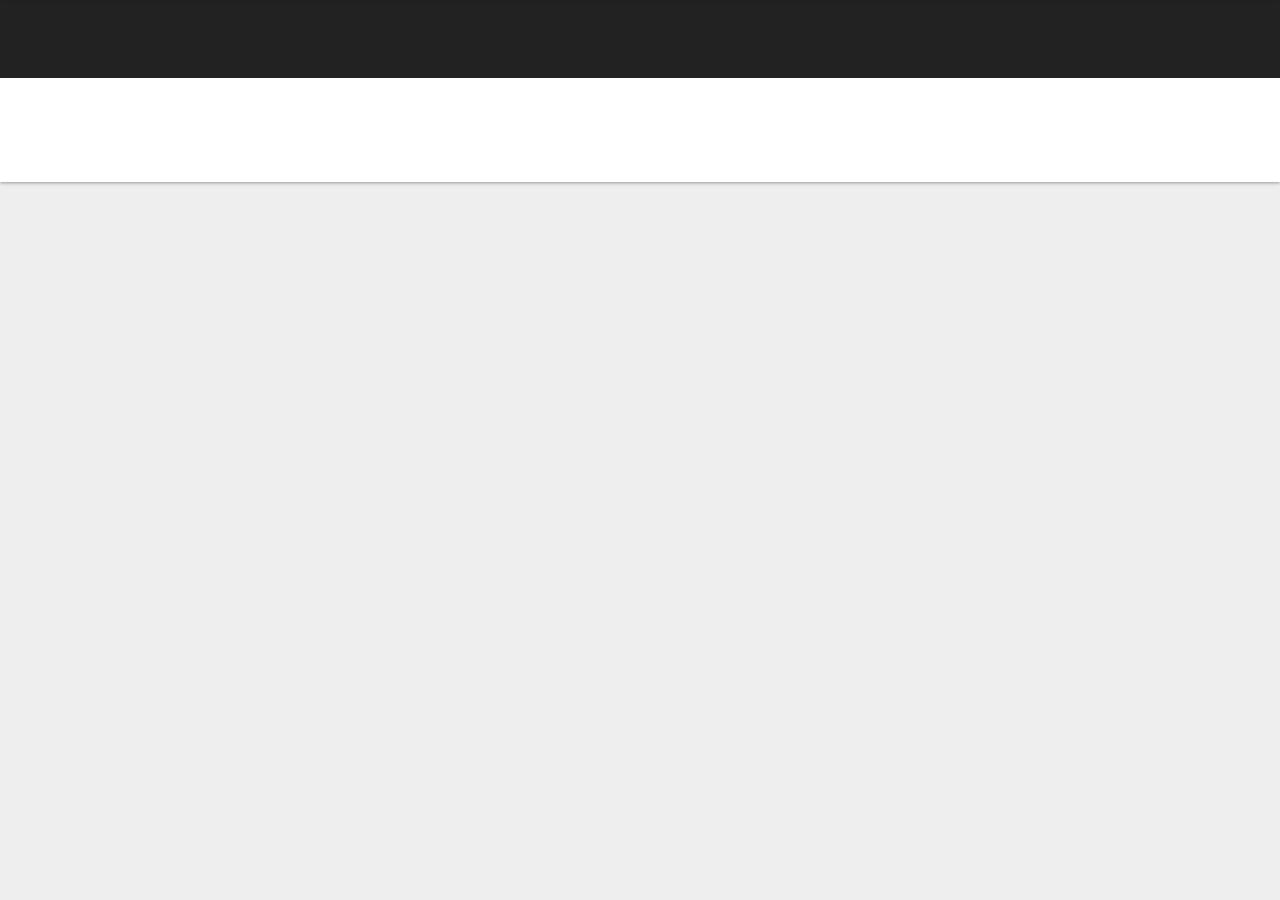
<file: archives/2025/index.html>
<!DOCTYPE html>
<html lang="zh-CN">
<head>
  <meta charset="UTF-8">
<meta name="viewport" content="width=device-width, initial-scale=1, maximum-scale=2">
<meta name="theme-color" content="#222">
<meta name="generator" content="Hexo 7.3.0">
  <link rel="apple-touch-icon" sizes="180x180" href="/images/apple-touch-icon-next.png">
  <link rel="icon" type="image/png" sizes="32x32" href="/images/favicon-32x32-next.png">
  <link rel="icon" type="image/png" sizes="16x16" href="/images/favicon-16x16-next.png">
  <link rel="mask-icon" href="/images/logo.svg" color="#222">

<link rel="stylesheet" href="/css/main.css">


<link rel="stylesheet" href="/lib/font-awesome/css/all.min.css">

<script id="hexo-configurations">
    var NexT = window.NexT || {};
    var CONFIG = {"hostname":"example.com","root":"/","scheme":"Gemini","version":"7.8.0","exturl":false,"sidebar":{"position":"left","display":"post","padding":18,"offset":12,"onmobile":false},"copycode":{"enable":false,"show_result":false,"style":null},"back2top":{"enable":true,"sidebar":false,"scrollpercent":false},"bookmark":{"enable":false,"color":"#222","save":"auto"},"fancybox":false,"mediumzoom":false,"lazyload":false,"pangu":false,"comments":{"style":"tabs","active":null,"storage":true,"lazyload":false,"nav":null},"algolia":{"hits":{"per_page":10},"labels":{"input_placeholder":"Search for Posts","hits_empty":"We didn't find any results for the search: ${query}","hits_stats":"${hits} results found in ${time} ms"}},"localsearch":{"enable":false,"trigger":"auto","top_n_per_article":1,"unescape":false,"preload":false},"motion":{"enable":true,"async":false,"transition":{"post_block":"fadeIn","post_header":"slideDownIn","post_body":"slideDownIn","coll_header":"slideLeftIn","sidebar":"slideUpIn"}}};
  </script>

  <meta name="description" content="Golden Age of Technology">
<meta property="og:type" content="website">
<meta property="og:title" content="STEAM">
<meta property="og:url" content="http://example.com/archives/2025/index.html">
<meta property="og:site_name" content="STEAM">
<meta property="og:description" content="Golden Age of Technology">
<meta property="og:locale" content="zh_CN">
<meta property="article:author" content="PhiciusLyrith">
<meta name="twitter:card" content="summary">

<link rel="canonical" href="http://example.com/archives/2025/">


<script id="page-configurations">
  // https://hexo.io/docs/variables.html
  CONFIG.page = {
    sidebar: "",
    isHome : false,
    isPost : false,
    lang   : 'zh-CN'
  };
</script>

  <title>归档 | STEAM</title>
  






  <noscript>
  <style>
  .use-motion .brand,
  .use-motion .menu-item,
  .sidebar-inner,
  .use-motion .post-block,
  .use-motion .pagination,
  .use-motion .comments,
  .use-motion .post-header,
  .use-motion .post-body,
  .use-motion .collection-header { opacity: initial; }

  .use-motion .site-title,
  .use-motion .site-subtitle {
    opacity: initial;
    top: initial;
  }

  .use-motion .logo-line-before i { left: initial; }
  .use-motion .logo-line-after i { right: initial; }
  </style>
</noscript>

</head>

<body itemscope itemtype="http://schema.org/WebPage">
  <div class="container use-motion">
    <div class="headband"></div>

    <header class="header" itemscope itemtype="http://schema.org/WPHeader">
      <div class="header-inner"><div class="site-brand-container">
  <div class="site-nav-toggle">
    <div class="toggle" aria-label="切换导航栏">
      <span class="toggle-line toggle-line-first"></span>
      <span class="toggle-line toggle-line-middle"></span>
      <span class="toggle-line toggle-line-last"></span>
    </div>
  </div>

  <div class="site-meta">

    <a href="/" class="brand" rel="start">
      <span class="logo-line-before"><i></i></span>
      <h1 class="site-title">STEAM</h1>
      <span class="logo-line-after"><i></i></span>
    </a>
  </div>

  <div class="site-nav-right">
    <div class="toggle popup-trigger">
    </div>
  </div>
</div>




<nav class="site-nav">
  <ul id="menu" class="main-menu menu">
        <li class="menu-item menu-item-home">

    <a href="/" rel="section"><i class="fa fa-home fa-fw"></i>首页</a>

  </li>
        <li class="menu-item menu-item-archives">

    <a href="/archives/" rel="section"><i class="fa fa-archive fa-fw"></i>归档</a>

  </li>
  </ul>
</nav>




</div>
    </header>

    
  <div class="back-to-top">
    <i class="fa fa-arrow-up"></i>
    <span>0%</span>
  </div>


    <main class="main">
      <div class="main-inner">
        <div class="content-wrap">
          

          <div class="content archive">
            

  
  
  
  <div class="post-block">
    <div class="posts-collapse">
      <div class="collection-title">
        <span class="collection-header">嗯..! 目前共计 1 篇日志。 继续努力。</span>
      </div>

      
    <div class="collection-year">
      <span class="collection-header">2025</span>
    </div>

  <article itemscope itemtype="http://schema.org/Article">
    <header class="post-header">

      <div class="post-meta">
        <time itemprop="dateCreated"
              datetime="2025-06-06T13:23:14+08:00"
              content="2025-06-06">
          06-06
        </time>
      </div>

      <div class="post-title">
          <a class="post-title-link" href="/2025/06/06/hello-world/" itemprop="url">
            <span itemprop="name">Hello World</span>
          </a>
      </div>

    </header>
  </article>


    </div>
  </div>
  
  
  

  



          </div>
          

<script>
  window.addEventListener('tabs:register', () => {
    let { activeClass } = CONFIG.comments;
    if (CONFIG.comments.storage) {
      activeClass = localStorage.getItem('comments_active') || activeClass;
    }
    if (activeClass) {
      let activeTab = document.querySelector(`a[href="#comment-${activeClass}"]`);
      if (activeTab) {
        activeTab.click();
      }
    }
  });
  if (CONFIG.comments.storage) {
    window.addEventListener('tabs:click', event => {
      if (!event.target.matches('.tabs-comment .tab-content .tab-pane')) return;
      let commentClass = event.target.classList[1];
      localStorage.setItem('comments_active', commentClass);
    });
  }
</script>

        </div>
          
  
  <div class="toggle sidebar-toggle">
    <span class="toggle-line toggle-line-first"></span>
    <span class="toggle-line toggle-line-middle"></span>
    <span class="toggle-line toggle-line-last"></span>
  </div>

  <aside class="sidebar">
    <div class="sidebar-inner">

      <ul class="sidebar-nav motion-element">
        <li class="sidebar-nav-toc">
          文章目录
        </li>
        <li class="sidebar-nav-overview">
          站点概览
        </li>
      </ul>

      <!--noindex-->
      <div class="post-toc-wrap sidebar-panel">
      </div>
      <!--/noindex-->

      <div class="site-overview-wrap sidebar-panel">
        <div class="site-author motion-element" itemprop="author" itemscope itemtype="http://schema.org/Person">
  <p class="site-author-name" itemprop="name">PhiciusLyrith</p>
  <div class="site-description" itemprop="description">Golden Age of Technology</div>
</div>
<div class="site-state-wrap motion-element">
  <nav class="site-state">
      <div class="site-state-item site-state-posts">
          <a href="/archives/">
        
          <span class="site-state-item-count">1</span>
          <span class="site-state-item-name">日志</span>
        </a>
      </div>
  </nav>
</div>



      </div>

    </div>
  </aside>
  <div id="sidebar-dimmer"></div>


      </div>
    </main>

    <footer class="footer">
      <div class="footer-inner">
        

        

<div class="copyright">
  
  &copy; 
  <span itemprop="copyrightYear">2025</span>
  <span class="with-love">
    <i class="fa fa-heart"></i>
  </span>
  <span class="author" itemprop="copyrightHolder">PhiciusLyrith</span>
</div>
  <div class="powered-by">由 <a href="https://hexo.io/" class="theme-link" rel="noopener" target="_blank">Hexo</a> & <a href="https://theme-next.org/" class="theme-link" rel="noopener" target="_blank">NexT.Gemini</a> 强力驱动
  </div>

        








      </div>
    </footer>
  </div>

  
  <script src="/lib/anime.min.js"></script>
  <script src="/lib/velocity/velocity.min.js"></script>
  <script src="/lib/velocity/velocity.ui.min.js"></script>

<script src="/js/utils.js"></script>

<script src="/js/motion.js"></script>


<script src="/js/schemes/pisces.js"></script>


<script src="/js/next-boot.js"></script>




  















  

  

</body>
</html>
</file>
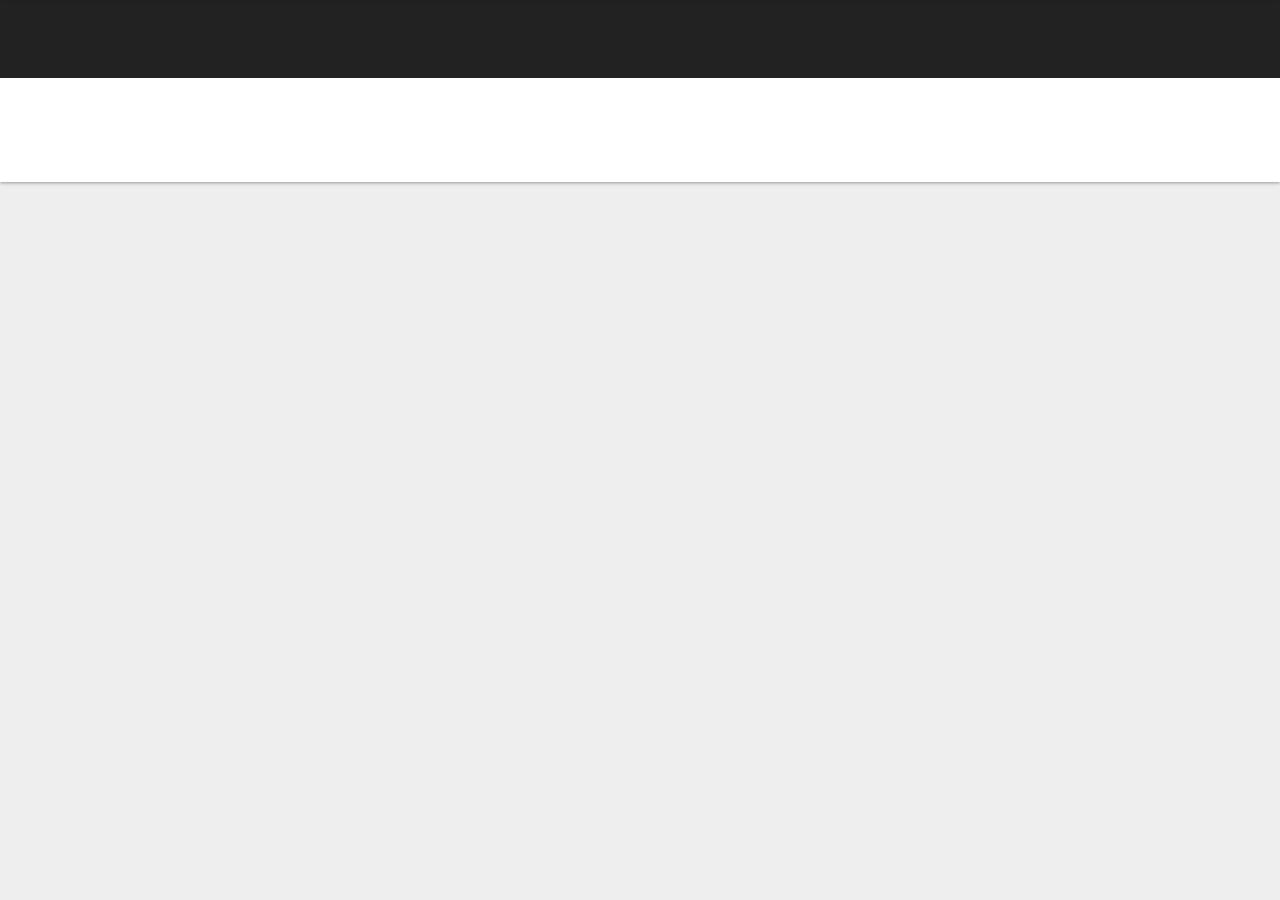
<file: archives/2025/06/index.html>
<!DOCTYPE html>
<html lang="zh-CN">
<head>
  <meta charset="UTF-8">
<meta name="viewport" content="width=device-width, initial-scale=1, maximum-scale=2">
<meta name="theme-color" content="#222">
<meta name="generator" content="Hexo 7.3.0">
  <link rel="apple-touch-icon" sizes="180x180" href="/images/apple-touch-icon-next.png">
  <link rel="icon" type="image/png" sizes="32x32" href="/images/favicon-32x32-next.png">
  <link rel="icon" type="image/png" sizes="16x16" href="/images/favicon-16x16-next.png">
  <link rel="mask-icon" href="/images/logo.svg" color="#222">

<link rel="stylesheet" href="/css/main.css">


<link rel="stylesheet" href="/lib/font-awesome/css/all.min.css">

<script id="hexo-configurations">
    var NexT = window.NexT || {};
    var CONFIG = {"hostname":"example.com","root":"/","scheme":"Gemini","version":"7.8.0","exturl":false,"sidebar":{"position":"left","display":"post","padding":18,"offset":12,"onmobile":false},"copycode":{"enable":false,"show_result":false,"style":null},"back2top":{"enable":true,"sidebar":false,"scrollpercent":false},"bookmark":{"enable":false,"color":"#222","save":"auto"},"fancybox":false,"mediumzoom":false,"lazyload":false,"pangu":false,"comments":{"style":"tabs","active":null,"storage":true,"lazyload":false,"nav":null},"algolia":{"hits":{"per_page":10},"labels":{"input_placeholder":"Search for Posts","hits_empty":"We didn't find any results for the search: ${query}","hits_stats":"${hits} results found in ${time} ms"}},"localsearch":{"enable":false,"trigger":"auto","top_n_per_article":1,"unescape":false,"preload":false},"motion":{"enable":true,"async":false,"transition":{"post_block":"fadeIn","post_header":"slideDownIn","post_body":"slideDownIn","coll_header":"slideLeftIn","sidebar":"slideUpIn"}}};
  </script>

  <meta name="description" content="Golden Age of Technology">
<meta property="og:type" content="website">
<meta property="og:title" content="STEAM">
<meta property="og:url" content="http://example.com/archives/2025/06/index.html">
<meta property="og:site_name" content="STEAM">
<meta property="og:description" content="Golden Age of Technology">
<meta property="og:locale" content="zh_CN">
<meta property="article:author" content="PhiciusLyrith">
<meta name="twitter:card" content="summary">

<link rel="canonical" href="http://example.com/archives/2025/06/">


<script id="page-configurations">
  // https://hexo.io/docs/variables.html
  CONFIG.page = {
    sidebar: "",
    isHome : false,
    isPost : false,
    lang   : 'zh-CN'
  };
</script>

  <title>归档 | STEAM</title>
  






  <noscript>
  <style>
  .use-motion .brand,
  .use-motion .menu-item,
  .sidebar-inner,
  .use-motion .post-block,
  .use-motion .pagination,
  .use-motion .comments,
  .use-motion .post-header,
  .use-motion .post-body,
  .use-motion .collection-header { opacity: initial; }

  .use-motion .site-title,
  .use-motion .site-subtitle {
    opacity: initial;
    top: initial;
  }

  .use-motion .logo-line-before i { left: initial; }
  .use-motion .logo-line-after i { right: initial; }
  </style>
</noscript>

</head>

<body itemscope itemtype="http://schema.org/WebPage">
  <div class="container use-motion">
    <div class="headband"></div>

    <header class="header" itemscope itemtype="http://schema.org/WPHeader">
      <div class="header-inner"><div class="site-brand-container">
  <div class="site-nav-toggle">
    <div class="toggle" aria-label="切换导航栏">
      <span class="toggle-line toggle-line-first"></span>
      <span class="toggle-line toggle-line-middle"></span>
      <span class="toggle-line toggle-line-last"></span>
    </div>
  </div>

  <div class="site-meta">

    <a href="/" class="brand" rel="start">
      <span class="logo-line-before"><i></i></span>
      <h1 class="site-title">STEAM</h1>
      <span class="logo-line-after"><i></i></span>
    </a>
  </div>

  <div class="site-nav-right">
    <div class="toggle popup-trigger">
    </div>
  </div>
</div>




<nav class="site-nav">
  <ul id="menu" class="main-menu menu">
        <li class="menu-item menu-item-home">

    <a href="/" rel="section"><i class="fa fa-home fa-fw"></i>首页</a>

  </li>
        <li class="menu-item menu-item-archives">

    <a href="/archives/" rel="section"><i class="fa fa-archive fa-fw"></i>归档</a>

  </li>
  </ul>
</nav>




</div>
    </header>

    
  <div class="back-to-top">
    <i class="fa fa-arrow-up"></i>
    <span>0%</span>
  </div>


    <main class="main">
      <div class="main-inner">
        <div class="content-wrap">
          

          <div class="content archive">
            

  
  
  
  <div class="post-block">
    <div class="posts-collapse">
      <div class="collection-title">
        <span class="collection-header">嗯..! 目前共计 1 篇日志。 继续努力。</span>
      </div>

      
    <div class="collection-year">
      <span class="collection-header">2025</span>
    </div>

  <article itemscope itemtype="http://schema.org/Article">
    <header class="post-header">

      <div class="post-meta">
        <time itemprop="dateCreated"
              datetime="2025-06-06T13:23:14+08:00"
              content="2025-06-06">
          06-06
        </time>
      </div>

      <div class="post-title">
          <a class="post-title-link" href="/2025/06/06/hello-world/" itemprop="url">
            <span itemprop="name">Hello World</span>
          </a>
      </div>

    </header>
  </article>


    </div>
  </div>
  
  
  

  



          </div>
          

<script>
  window.addEventListener('tabs:register', () => {
    let { activeClass } = CONFIG.comments;
    if (CONFIG.comments.storage) {
      activeClass = localStorage.getItem('comments_active') || activeClass;
    }
    if (activeClass) {
      let activeTab = document.querySelector(`a[href="#comment-${activeClass}"]`);
      if (activeTab) {
        activeTab.click();
      }
    }
  });
  if (CONFIG.comments.storage) {
    window.addEventListener('tabs:click', event => {
      if (!event.target.matches('.tabs-comment .tab-content .tab-pane')) return;
      let commentClass = event.target.classList[1];
      localStorage.setItem('comments_active', commentClass);
    });
  }
</script>

        </div>
          
  
  <div class="toggle sidebar-toggle">
    <span class="toggle-line toggle-line-first"></span>
    <span class="toggle-line toggle-line-middle"></span>
    <span class="toggle-line toggle-line-last"></span>
  </div>

  <aside class="sidebar">
    <div class="sidebar-inner">

      <ul class="sidebar-nav motion-element">
        <li class="sidebar-nav-toc">
          文章目录
        </li>
        <li class="sidebar-nav-overview">
          站点概览
        </li>
      </ul>

      <!--noindex-->
      <div class="post-toc-wrap sidebar-panel">
      </div>
      <!--/noindex-->

      <div class="site-overview-wrap sidebar-panel">
        <div class="site-author motion-element" itemprop="author" itemscope itemtype="http://schema.org/Person">
  <p class="site-author-name" itemprop="name">PhiciusLyrith</p>
  <div class="site-description" itemprop="description">Golden Age of Technology</div>
</div>
<div class="site-state-wrap motion-element">
  <nav class="site-state">
      <div class="site-state-item site-state-posts">
          <a href="/archives/">
        
          <span class="site-state-item-count">1</span>
          <span class="site-state-item-name">日志</span>
        </a>
      </div>
  </nav>
</div>



      </div>

    </div>
  </aside>
  <div id="sidebar-dimmer"></div>


      </div>
    </main>

    <footer class="footer">
      <div class="footer-inner">
        

        

<div class="copyright">
  
  &copy; 
  <span itemprop="copyrightYear">2025</span>
  <span class="with-love">
    <i class="fa fa-heart"></i>
  </span>
  <span class="author" itemprop="copyrightHolder">PhiciusLyrith</span>
</div>
  <div class="powered-by">由 <a href="https://hexo.io/" class="theme-link" rel="noopener" target="_blank">Hexo</a> & <a href="https://theme-next.org/" class="theme-link" rel="noopener" target="_blank">NexT.Gemini</a> 强力驱动
  </div>

        








      </div>
    </footer>
  </div>

  
  <script src="/lib/anime.min.js"></script>
  <script src="/lib/velocity/velocity.min.js"></script>
  <script src="/lib/velocity/velocity.ui.min.js"></script>

<script src="/js/utils.js"></script>

<script src="/js/motion.js"></script>


<script src="/js/schemes/pisces.js"></script>


<script src="/js/next-boot.js"></script>




  















  

  

</body>
</html>
</file>
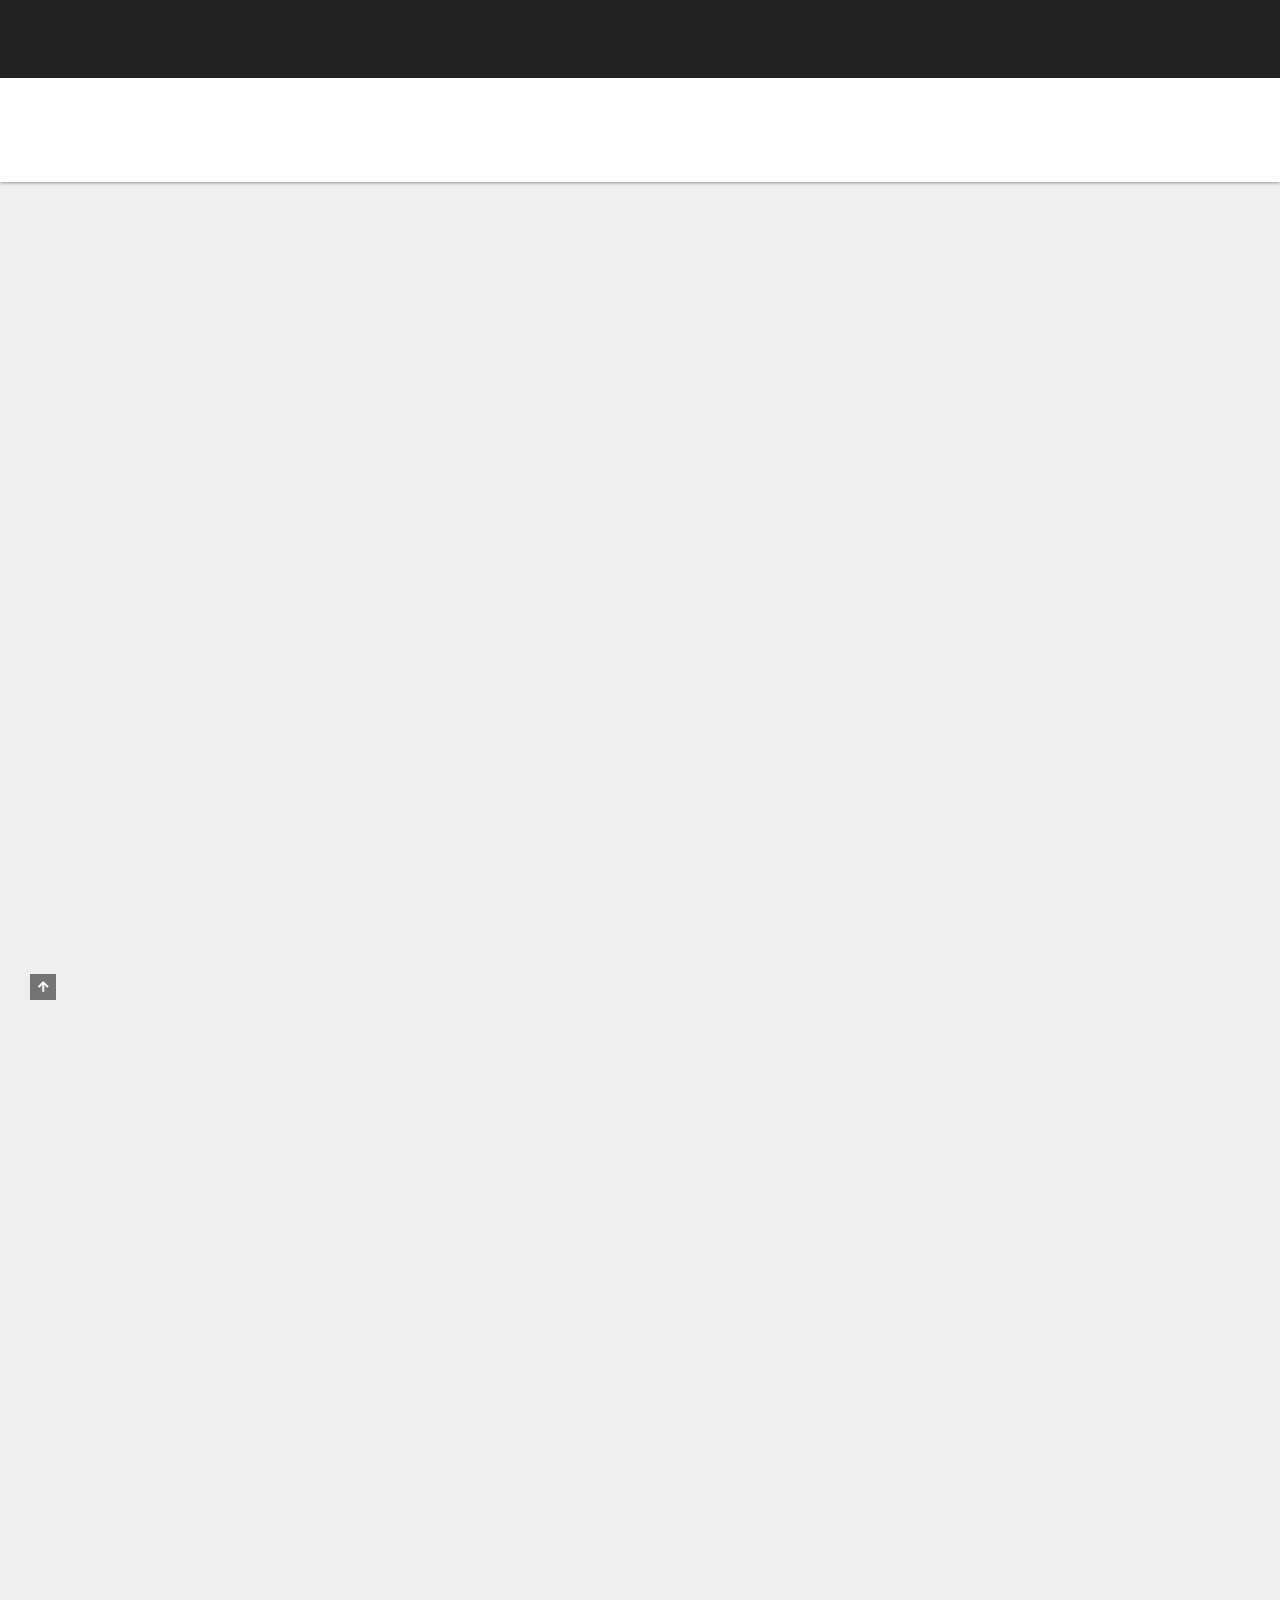
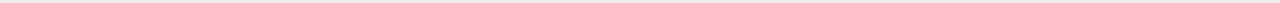
<file: 2025/06/06/hello-world/index.html>
<!DOCTYPE html>
<html lang="zh-CN">
<head>
  <meta charset="UTF-8">
<meta name="viewport" content="width=device-width, initial-scale=1, maximum-scale=2">
<meta name="theme-color" content="#222">
<meta name="generator" content="Hexo 7.3.0">
  <link rel="apple-touch-icon" sizes="180x180" href="/images/apple-touch-icon-next.png">
  <link rel="icon" type="image/png" sizes="32x32" href="/images/favicon-32x32-next.png">
  <link rel="icon" type="image/png" sizes="16x16" href="/images/favicon-16x16-next.png">
  <link rel="mask-icon" href="/images/logo.svg" color="#222">

<link rel="stylesheet" href="/css/main.css">


<link rel="stylesheet" href="/lib/font-awesome/css/all.min.css">

<script id="hexo-configurations">
    var NexT = window.NexT || {};
    var CONFIG = {"hostname":"example.com","root":"/","scheme":"Gemini","version":"7.8.0","exturl":false,"sidebar":{"position":"left","display":"post","padding":18,"offset":12,"onmobile":false},"copycode":{"enable":false,"show_result":false,"style":null},"back2top":{"enable":true,"sidebar":false,"scrollpercent":false},"bookmark":{"enable":false,"color":"#222","save":"auto"},"fancybox":false,"mediumzoom":false,"lazyload":false,"pangu":false,"comments":{"style":"tabs","active":null,"storage":true,"lazyload":false,"nav":null},"algolia":{"hits":{"per_page":10},"labels":{"input_placeholder":"Search for Posts","hits_empty":"We didn't find any results for the search: ${query}","hits_stats":"${hits} results found in ${time} ms"}},"localsearch":{"enable":false,"trigger":"auto","top_n_per_article":1,"unescape":false,"preload":false},"motion":{"enable":true,"async":false,"transition":{"post_block":"fadeIn","post_header":"slideDownIn","post_body":"slideDownIn","coll_header":"slideLeftIn","sidebar":"slideUpIn"}}};
  </script>

  <meta name="description" content="Welcome to Hexo! This is your very first post. Check documentation for more info. If you get any problems when using Hexo, you can find the answer in troubleshooting or you can ask me on GitHub. Quick">
<meta property="og:type" content="article">
<meta property="og:title" content="Hello World">
<meta property="og:url" content="http://example.com/2025/06/06/hello-world/index.html">
<meta property="og:site_name" content="STEAM">
<meta property="og:description" content="Welcome to Hexo! This is your very first post. Check documentation for more info. If you get any problems when using Hexo, you can find the answer in troubleshooting or you can ask me on GitHub. Quick">
<meta property="og:locale" content="zh_CN">
<meta property="article:published_time" content="2025-06-06T05:23:14.881Z">
<meta property="article:modified_time" content="2025-06-06T05:23:14.881Z">
<meta property="article:author" content="PhiciusLyrith">
<meta name="twitter:card" content="summary">

<link rel="canonical" href="http://example.com/2025/06/06/hello-world/">


<script id="page-configurations">
  // https://hexo.io/docs/variables.html
  CONFIG.page = {
    sidebar: "",
    isHome : false,
    isPost : true,
    lang   : 'zh-CN'
  };
</script>

  <title>Hello World | STEAM</title>
  






  <noscript>
  <style>
  .use-motion .brand,
  .use-motion .menu-item,
  .sidebar-inner,
  .use-motion .post-block,
  .use-motion .pagination,
  .use-motion .comments,
  .use-motion .post-header,
  .use-motion .post-body,
  .use-motion .collection-header { opacity: initial; }

  .use-motion .site-title,
  .use-motion .site-subtitle {
    opacity: initial;
    top: initial;
  }

  .use-motion .logo-line-before i { left: initial; }
  .use-motion .logo-line-after i { right: initial; }
  </style>
</noscript>

</head>

<body itemscope itemtype="http://schema.org/WebPage">
  <div class="container use-motion">
    <div class="headband"></div>

    <header class="header" itemscope itemtype="http://schema.org/WPHeader">
      <div class="header-inner"><div class="site-brand-container">
  <div class="site-nav-toggle">
    <div class="toggle" aria-label="切换导航栏">
      <span class="toggle-line toggle-line-first"></span>
      <span class="toggle-line toggle-line-middle"></span>
      <span class="toggle-line toggle-line-last"></span>
    </div>
  </div>

  <div class="site-meta">

    <a href="/" class="brand" rel="start">
      <span class="logo-line-before"><i></i></span>
      <h1 class="site-title">STEAM</h1>
      <span class="logo-line-after"><i></i></span>
    </a>
  </div>

  <div class="site-nav-right">
    <div class="toggle popup-trigger">
    </div>
  </div>
</div>




<nav class="site-nav">
  <ul id="menu" class="main-menu menu">
        <li class="menu-item menu-item-home">

    <a href="/" rel="section"><i class="fa fa-home fa-fw"></i>首页</a>

  </li>
        <li class="menu-item menu-item-archives">

    <a href="/archives/" rel="section"><i class="fa fa-archive fa-fw"></i>归档</a>

  </li>
  </ul>
</nav>




</div>
    </header>

    
  <div class="back-to-top">
    <i class="fa fa-arrow-up"></i>
    <span>0%</span>
  </div>


    <main class="main">
      <div class="main-inner">
        <div class="content-wrap">
          

          <div class="content post posts-expand">
            

    
  
  
  <article itemscope itemtype="http://schema.org/Article" class="post-block" lang="zh-CN">
    <link itemprop="mainEntityOfPage" href="http://example.com/2025/06/06/hello-world/">

    <span hidden itemprop="author" itemscope itemtype="http://schema.org/Person">
      <meta itemprop="image" content="/images/avatar.gif">
      <meta itemprop="name" content="PhiciusLyrith">
      <meta itemprop="description" content="Golden Age of Technology">
    </span>

    <span hidden itemprop="publisher" itemscope itemtype="http://schema.org/Organization">
      <meta itemprop="name" content="STEAM">
    </span>
      <header class="post-header">
        <h1 class="post-title" itemprop="name headline">
          Hello World
        </h1>

        <div class="post-meta">
            <span class="post-meta-item">
              <span class="post-meta-item-icon">
                <i class="far fa-calendar"></i>
              </span>
              <span class="post-meta-item-text">发表于</span>

              <time title="创建时间：2025-06-06 13:23:14" itemprop="dateCreated datePublished" datetime="2025-06-06T13:23:14+08:00">2025-06-06</time>
            </span>

          

        </div>
      </header>

    
    
    
    <div class="post-body" itemprop="articleBody">

      
        <p>Welcome to <a target="_blank" rel="noopener" href="https://hexo.io/">Hexo</a>! This is your very first post. Check <a target="_blank" rel="noopener" href="https://hexo.io/docs/">documentation</a> for more info. If you get any problems when using Hexo, you can find the answer in <a target="_blank" rel="noopener" href="https://hexo.io/docs/troubleshooting.html">troubleshooting</a> or you can ask me on <a target="_blank" rel="noopener" href="https://github.com/hexojs/hexo/issues">GitHub</a>.</p>
<h2 id="Quick-Start"><a href="#Quick-Start" class="headerlink" title="Quick Start"></a>Quick Start</h2><h3 id="Create-a-new-post"><a href="#Create-a-new-post" class="headerlink" title="Create a new post"></a>Create a new post</h3><figure class="highlight bash"><table><tr><td class="gutter"><pre><span class="line">1</span><br></pre></td><td class="code"><pre><span class="line">$ hexo new <span class="string">&quot;My New Post&quot;</span></span><br></pre></td></tr></table></figure>

<p>More info: <a target="_blank" rel="noopener" href="https://hexo.io/docs/writing.html">Writing</a></p>
<h3 id="Run-server"><a href="#Run-server" class="headerlink" title="Run server"></a>Run server</h3><figure class="highlight bash"><table><tr><td class="gutter"><pre><span class="line">1</span><br></pre></td><td class="code"><pre><span class="line">$ hexo server</span><br></pre></td></tr></table></figure>

<p>More info: <a target="_blank" rel="noopener" href="https://hexo.io/docs/server.html">Server</a></p>
<h3 id="Generate-static-files"><a href="#Generate-static-files" class="headerlink" title="Generate static files"></a>Generate static files</h3><figure class="highlight bash"><table><tr><td class="gutter"><pre><span class="line">1</span><br></pre></td><td class="code"><pre><span class="line">$ hexo generate</span><br></pre></td></tr></table></figure>

<p>More info: <a target="_blank" rel="noopener" href="https://hexo.io/docs/generating.html">Generating</a></p>
<h3 id="Deploy-to-remote-sites"><a href="#Deploy-to-remote-sites" class="headerlink" title="Deploy to remote sites"></a>Deploy to remote sites</h3><figure class="highlight bash"><table><tr><td class="gutter"><pre><span class="line">1</span><br></pre></td><td class="code"><pre><span class="line">$ hexo deploy</span><br></pre></td></tr></table></figure>

<p>More info: <a target="_blank" rel="noopener" href="https://hexo.io/docs/one-command-deployment.html">Deployment</a></p>

    </div>

    
    
    

      <footer class="post-footer">

        


        
      </footer>
    
  </article>
  
  
  



          </div>
          

<script>
  window.addEventListener('tabs:register', () => {
    let { activeClass } = CONFIG.comments;
    if (CONFIG.comments.storage) {
      activeClass = localStorage.getItem('comments_active') || activeClass;
    }
    if (activeClass) {
      let activeTab = document.querySelector(`a[href="#comment-${activeClass}"]`);
      if (activeTab) {
        activeTab.click();
      }
    }
  });
  if (CONFIG.comments.storage) {
    window.addEventListener('tabs:click', event => {
      if (!event.target.matches('.tabs-comment .tab-content .tab-pane')) return;
      let commentClass = event.target.classList[1];
      localStorage.setItem('comments_active', commentClass);
    });
  }
</script>

        </div>
          
  
  <div class="toggle sidebar-toggle">
    <span class="toggle-line toggle-line-first"></span>
    <span class="toggle-line toggle-line-middle"></span>
    <span class="toggle-line toggle-line-last"></span>
  </div>

  <aside class="sidebar">
    <div class="sidebar-inner">

      <ul class="sidebar-nav motion-element">
        <li class="sidebar-nav-toc">
          文章目录
        </li>
        <li class="sidebar-nav-overview">
          站点概览
        </li>
      </ul>

      <!--noindex-->
      <div class="post-toc-wrap sidebar-panel">
          <div class="post-toc motion-element"><ol class="nav"><li class="nav-item nav-level-2"><a class="nav-link" href="#Quick-Start"><span class="nav-number">1.</span> <span class="nav-text">Quick Start</span></a><ol class="nav-child"><li class="nav-item nav-level-3"><a class="nav-link" href="#Create-a-new-post"><span class="nav-number">1.1.</span> <span class="nav-text">Create a new post</span></a></li><li class="nav-item nav-level-3"><a class="nav-link" href="#Run-server"><span class="nav-number">1.2.</span> <span class="nav-text">Run server</span></a></li><li class="nav-item nav-level-3"><a class="nav-link" href="#Generate-static-files"><span class="nav-number">1.3.</span> <span class="nav-text">Generate static files</span></a></li><li class="nav-item nav-level-3"><a class="nav-link" href="#Deploy-to-remote-sites"><span class="nav-number">1.4.</span> <span class="nav-text">Deploy to remote sites</span></a></li></ol></li></ol></div>
      </div>
      <!--/noindex-->

      <div class="site-overview-wrap sidebar-panel">
        <div class="site-author motion-element" itemprop="author" itemscope itemtype="http://schema.org/Person">
  <p class="site-author-name" itemprop="name">PhiciusLyrith</p>
  <div class="site-description" itemprop="description">Golden Age of Technology</div>
</div>
<div class="site-state-wrap motion-element">
  <nav class="site-state">
      <div class="site-state-item site-state-posts">
          <a href="/archives/">
        
          <span class="site-state-item-count">1</span>
          <span class="site-state-item-name">日志</span>
        </a>
      </div>
  </nav>
</div>



      </div>

    </div>
  </aside>
  <div id="sidebar-dimmer"></div>


      </div>
    </main>

    <footer class="footer">
      <div class="footer-inner">
        

        

<div class="copyright">
  
  &copy; 
  <span itemprop="copyrightYear">2025</span>
  <span class="with-love">
    <i class="fa fa-heart"></i>
  </span>
  <span class="author" itemprop="copyrightHolder">PhiciusLyrith</span>
</div>
  <div class="powered-by">由 <a href="https://hexo.io/" class="theme-link" rel="noopener" target="_blank">Hexo</a> & <a href="https://theme-next.org/" class="theme-link" rel="noopener" target="_blank">NexT.Gemini</a> 强力驱动
  </div>

        








      </div>
    </footer>
  </div>

  
  <script src="/lib/anime.min.js"></script>
  <script src="/lib/velocity/velocity.min.js"></script>
  <script src="/lib/velocity/velocity.ui.min.js"></script>

<script src="/js/utils.js"></script>

<script src="/js/motion.js"></script>


<script src="/js/schemes/pisces.js"></script>


<script src="/js/next-boot.js"></script>




  















  

  

</body>
</html>
</file>
<file: css/main.css>
:root {
  --body-bg-color: #eee;
  --content-bg-color: #fff;
  --card-bg-color: #f5f5f5;
  --text-color: #555;
  --selection-bg: #262a30;
  --selection-color: #eee;
  --blockquote-color: #666;
  --link-color: #555;
  --link-hover-color: #222;
  --brand-color: #fff;
  --brand-hover-color: #fff;
  --table-row-odd-bg-color: #f9f9f9;
  --table-row-hover-bg-color: #f5f5f5;
  --menu-item-bg-color: #f5f5f5;
  --theme-color: #222;
  --btn-default-bg: #fff;
  --btn-default-color: #555;
  --btn-default-border-color: #555;
  --btn-default-hover-bg: #222;
  --btn-default-hover-color: #fff;
  --btn-default-hover-border-color: #222;
  --highlight-background: #f3f3f3;
  --highlight-foreground: #444;
  --highlight-gutter-background: #e1e1e1;
  --highlight-gutter-foreground: #555;
  color-scheme: light;
}
html {
  line-height: 1.15; /* 1 */
  -webkit-text-size-adjust: 100%; /* 2 */
}
body {
  margin: 0;
}
main {
  display: block;
}
h1 {
  font-size: 2em;
  margin: 0.67em 0;
}
hr {
  box-sizing: content-box; /* 1 */
  height: 0; /* 1 */
  overflow: visible; /* 2 */
}
pre {
  font-family: monospace, monospace; /* 1 */
  font-size: 1em; /* 2 */
}
a {
  background: transparent;
}
abbr[title] {
  border-bottom: none; /* 1 */
  text-decoration: underline; /* 2 */
  text-decoration: underline dotted; /* 2 */
}
b,
strong {
  font-weight: bolder;
}
code,
kbd,
samp {
  font-family: monospace, monospace; /* 1 */
  font-size: 1em; /* 2 */
}
small {
  font-size: 80%;
}
sub,
sup {
  font-size: 75%;
  line-height: 0;
  position: relative;
  vertical-align: baseline;
}
sub {
  bottom: -0.25em;
}
sup {
  top: -0.5em;
}
img {
  border-style: none;
}
button,
input,
optgroup,
select,
textarea {
  font-family: inherit; /* 1 */
  font-size: 100%; /* 1 */
  line-height: 1.15; /* 1 */
  margin: 0; /* 2 */
}
button,
input {
/* 1 */
  overflow: visible;
}
button,
select {
/* 1 */
  text-transform: none;
}
button,
[type='button'],
[type='reset'],
[type='submit'] {
  -webkit-appearance: button;
}
button::-moz-focus-inner,
[type='button']::-moz-focus-inner,
[type='reset']::-moz-focus-inner,
[type='submit']::-moz-focus-inner {
  border-style: none;
  padding: 0;
}
button:-moz-focusring,
[type='button']:-moz-focusring,
[type='reset']:-moz-focusring,
[type='submit']:-moz-focusring {
  outline: 1px dotted ButtonText;
}
fieldset {
  padding: 0.35em 0.75em 0.625em;
}
legend {
  box-sizing: border-box; /* 1 */
  color: inherit; /* 2 */
  display: table; /* 1 */
  max-width: 100%; /* 1 */
  padding: 0; /* 3 */
  white-space: normal; /* 1 */
}
progress {
  vertical-align: baseline;
}
textarea {
  overflow: auto;
}
[type='checkbox'],
[type='radio'] {
  box-sizing: border-box; /* 1 */
  padding: 0; /* 2 */
}
[type='number']::-webkit-inner-spin-button,
[type='number']::-webkit-outer-spin-button {
  height: auto;
}
[type='search'] {
  outline-offset: -2px; /* 2 */
  -webkit-appearance: textfield; /* 1 */
}
[type='search']::-webkit-search-decoration {
  -webkit-appearance: none;
}
::-webkit-file-upload-button {
  font: inherit; /* 2 */
  -webkit-appearance: button; /* 1 */
}
details {
  display: block;
}
summary {
  display: list-item;
}
template {
  display: none;
}
[hidden] {
  display: none;
}
::selection {
  background: var(--selection-bg);
  color: var(--selection-color);
}
html,
body {
  height: 100%;
}
body {
  background: var(--body-bg-color);
  box-sizing: border-box;
  color: var(--text-color);
  font-family: Lato, 'PingFang SC', 'Microsoft YaHei', sans-serif;
  font-size: 1em;
  line-height: 2;
  min-height: 100%;
  position: relative;
  transition: padding 0.2s ease-in-out;
}
h1,
h2,
h3,
h4,
h5,
h6 {
  font-family: Lato, 'PingFang SC', 'Microsoft YaHei', sans-serif;
  font-weight: bold;
  line-height: 1.5;
  margin: 30px 0 15px;
}
h1 {
  font-size: 1.5em;
}
h2 {
  font-size: 1.375em;
}
h3 {
  font-size: 1.25em;
}
h4 {
  font-size: 1.125em;
}
h5 {
  font-size: 1em;
}
h6 {
  font-size: 0.875em;
}
a {
  border-bottom: 1px solid #999;
  color: var(--link-color);
  cursor: pointer;
  outline: 0;
  text-decoration: none;
  overflow-wrap: break-word;
}
a:hover {
  border-bottom-color: var(--link-hover-color);
  color: var(--link-hover-color);
}
iframe,
img,
video,
embed {
  display: block;
  margin-left: auto;
  margin-right: auto;
  max-width: 100%;
}
hr {
  background-image: repeating-linear-gradient(-45deg, #ddd, #ddd 4px, transparent 4px, transparent 8px);
  border: 0;
  height: 3px;
  margin: 40px 0;
}
blockquote {
  border-left: 4px solid #ddd;
  color: var(--blockquote-color);
  margin: 0;
  padding: 0 15px;
}
blockquote cite::before {
  content: '-';
  padding: 0 5px;
}
dt {
  font-weight: bold;
}
dd {
  margin: 0;
  padding: 0;
}
.table-container {
  overflow: auto;
}
table {
  border-collapse: collapse;
  border-spacing: 0;
  font-size: 0.875em;
  margin: 0 0 20px;
  width: 100%;
}
tbody tr:nth-of-type(odd) {
  background: var(--table-row-odd-bg-color);
}
tbody tr:hover {
  background: var(--table-row-hover-bg-color);
}
caption,
th,
td {
  padding: 8px;
}
th,
td {
  border: 1px solid #ddd;
  border-bottom: 3px solid #ddd;
}
th {
  font-weight: 700;
  padding-bottom: 10px;
}
td {
  border-bottom-width: 1px;
}
.btn {
  background: var(--btn-default-bg);
  border: 2px solid var(--btn-default-border-color);
  border-radius: 2px;
  color: var(--btn-default-color);
  display: inline-block;
  font-size: 0.875em;
  line-height: 2;
  padding: 0 20px;
  transition: background-color 0.2s ease-in-out;
}
.btn:hover {
  background: var(--btn-default-hover-bg);
  border-color: var(--btn-default-hover-border-color);
  color: var(--btn-default-hover-color);
}
.btn + .btn {
  margin: 0 0 8px 8px;
}
.btn .fa-fw {
  text-align: left;
  width: 1.285714285714286em;
}
.toggle {
  line-height: 0;
}
.toggle .toggle-line {
  background: #fff;
  display: block;
  height: 2px;
  left: 0;
  position: relative;
  top: 0;
  transition: 0.4s;
  transition-property: left, opacity, top, transform, width;
  width: 100%;
}
.toggle .toggle-line:first-child {
  margin-top: 1px;
}
.toggle .toggle-line:not(:first-child) {
  margin-top: 4px;
}
.toggle.toggle-arrow :first-child {
  left: 50%;
  top: 2px;
  transform: rotate(45deg);
  width: 50%;
}
.toggle.toggle-arrow :last-child {
  left: 50%;
  top: -2px;
  transform: rotate(-45deg);
  width: 50%;
}
.toggle.toggle-close :nth-child(2) {
  opacity: 0;
}
.toggle.toggle-close :first-child {
  top: 6px;
  transform: rotate(45deg);
}
.toggle.toggle-close :last-child {
  top: -6px;
  transform: rotate(-45deg);
}
pre code.hljs {
  display: block;
  overflow-x: auto;
  padding: 1em
}
code.hljs {
  padding: 3px 5px
}
/*!
  Theme: Default
  Description: Original highlight.js style
  Author: (c) Ivan Sagalaev <maniac@softwaremaniacs.org>
  Maintainer: @highlightjs/core-team
  Website: https://highlightjs.org/
  License: see project LICENSE
  Touched: 2021
*/
/*
This is left on purpose making default.css the single file that can be lifted
as-is from the repository directly without the need for a build step

Typically this "required" baseline CSS is added by `makestuff.js` during build.
*/
pre code.hljs {
  display: block;
  overflow-x: auto;
  padding: 1em
}
code.hljs {
  padding: 3px 5px
}
/* end baseline CSS */
.hljs {
  background: #F3F3F3;
  color: #444
}
/* Base color: saturation 0; */
.hljs-subst {
  /* default */
  
}
/* purposely ignored */
.hljs-formula,
.hljs-attr,
.hljs-property,
.hljs-params {
  
}
.hljs-comment {
  color: #697070
}
.hljs-tag,
.hljs-punctuation {
  color: #444a
}
.hljs-tag .hljs-name,
.hljs-tag .hljs-attr {
  color: #444
}
.hljs-keyword,
.hljs-attribute,
.hljs-selector-tag,
.hljs-meta .hljs-keyword,
.hljs-doctag,
.hljs-name {
  font-weight: bold
}
/* User color: hue: 0 */
.hljs-type,
.hljs-string,
.hljs-number,
.hljs-selector-id,
.hljs-selector-class,
.hljs-quote,
.hljs-template-tag,
.hljs-deletion {
  color: #880000
}
.hljs-title,
.hljs-section {
  color: #880000;
  font-weight: bold
}
.hljs-regexp,
.hljs-symbol,
.hljs-variable,
.hljs-template-variable,
.hljs-link,
.hljs-selector-attr,
.hljs-operator,
.hljs-selector-pseudo {
  color: #ab5656
}
/* Language color: hue: 90; */
.hljs-literal {
  color: #695
}
.hljs-built_in,
.hljs-bullet,
.hljs-code,
.hljs-addition {
  color: #397300
}
/* Meta color: hue: 200 */
.hljs-meta {
  color: #1f7199
}
.hljs-meta .hljs-string {
  color: #38a
}
/* Misc effects */
.hljs-emphasis {
  font-style: italic
}
.hljs-strong {
  font-weight: bold
}
code,
kbd,
figure.highlight,
pre {
  background: var(--highlight-background);
  color: var(--highlight-foreground);
}
figure.highlight,
pre {
  line-height: 1.6;
  margin: 0 auto 20px;
}
figure.highlight figcaption,
pre .caption {
  background: var(--highlight-gutter-background);
  color: var(--highlight-foreground);
  display: flow-root;
  font-size: 0.875em;
  line-height: 1.2;
  padding: 0.5em;
}
figure.highlight figcaption a,
pre .caption a {
  color: var(--highlight-foreground);
  float: right;
}
figure.highlight figcaption a:hover,
pre .caption a:hover {
  border-bottom-color: var(--highlight-foreground);
}
pre,
code {
  font-family: consolas, Menlo, monospace, 'PingFang SC', 'Microsoft YaHei';
}
code {
  border-radius: 3px;
  font-size: 0.875em;
  padding: 2px 4px;
  overflow-wrap: break-word;
}
kbd {
  border: 2px solid #ccc;
  border-radius: 0.2em;
  box-shadow: 0.1em 0.1em 0.2em rgba(0,0,0,0.1);
  font-family: inherit;
  padding: 0.1em 0.3em;
  white-space: nowrap;
}
figure.highlight {
  overflow: auto;
  position: relative;
}
figure.highlight pre {
  border: 0;
  margin: 0;
  padding: 10px 0;
}
figure.highlight table {
  border: 0;
  margin: 0;
  width: auto;
}
figure.highlight td {
  border: 0;
  padding: 0;
}
figure.highlight .gutter {
  -webkit-user-select: none;
  user-select: none;
}
figure.highlight .gutter pre {
  background: var(--highlight-gutter-background);
  color: var(--highlight-gutter-foreground);
  padding-left: 10px;
  padding-right: 10px;
  text-align: right;
}
figure.highlight .code pre {
  padding-left: 10px;
  width: 100%;
}
figure.highlight .marked {
  background: rgba(0,0,0,0.3);
}
pre .caption {
  margin-bottom: 10px;
}
.gist table {
  width: auto;
}
.gist table td {
  border: 0;
}
pre {
  overflow: auto;
  padding: 10px;
}
pre code {
  background: none;
  padding: 0;
  text-shadow: none;
}
.blockquote-center {
  border-left: 0;
  margin: 40px 0;
  padding: 0;
  position: relative;
  text-align: center;
}
.blockquote-center::before,
.blockquote-center::after {
  left: 0;
  line-height: 1;
  opacity: 0.6;
  position: absolute;
  width: 100%;
}
.blockquote-center::before {
  border-top: 1px solid #ccc;
  text-align: left;
  top: -20px;
  content: '\f10d';
  font-family: 'Font Awesome 6 Free';
  font-weight: 900;
}
.blockquote-center::after {
  border-bottom: 1px solid #ccc;
  bottom: -20px;
  text-align: right;
  content: '\f10e';
  font-family: 'Font Awesome 6 Free';
  font-weight: 900;
}
.blockquote-center p,
.blockquote-center div {
  text-align: center;
}
.group-picture {
  margin-bottom: 20px;
}
.group-picture .group-picture-row {
  display: flex;
  gap: 3px;
  margin-bottom: 3px;
}
.group-picture .group-picture-column {
  flex: 1;
}
.group-picture .group-picture-column img {
  height: 100%;
  margin: 0;
  object-fit: cover;
  width: 100%;
}
.post-body .label {
  color: #555;
  padding: 0 2px;
}
.post-body .label.default {
  background: #f0f0f0;
}
.post-body .label.primary {
  background: #efe6f7;
}
.post-body .label.info {
  background: #e5f2f8;
}
.post-body .label.success {
  background: #e7f4e9;
}
.post-body .label.warning {
  background: #fcf6e1;
}
.post-body .label.danger {
  background: #fae8eb;
}
.post-body .link-grid {
  display: grid;
  grid-gap: 1.5rem;
  gap: 1.5rem;
  grid-template-columns: repeat(auto-fill, minmax(300px, 1fr));
  margin-bottom: 20px;
  padding: 1rem;
}
.post-body .link-grid .link-grid-container {
  border: solid #ddd;
  box-shadow: 1rem 1rem 0.5rem rgba(0,0,0,0.5);
  min-height: 5rem;
  min-width: 0;
  padding: 0.5rem;
  position: relative;
  transition: background 0.3s;
}
.post-body .link-grid .link-grid-container:hover {
  animation: next-shake 0.5s;
  background: var(--card-bg-color);
}
.post-body .link-grid .link-grid-container:active {
  box-shadow: 0.5rem 0.5rem 0.25rem rgba(0,0,0,0.5);
  transform: translate(0.2rem, 0.2rem);
}
.post-body .link-grid .link-grid-container .link-grid-image {
  border: 1px solid #ddd;
  border-radius: 50%;
  box-sizing: border-box;
  height: 5rem;
  padding: 3px;
  position: absolute;
  width: 5rem;
}
.post-body .link-grid .link-grid-container p {
  margin: 0 1rem 0 6rem;
}
.post-body .link-grid .link-grid-container p:first-of-type {
  font-size: 1.2em;
}
.post-body .link-grid .link-grid-container p:last-of-type {
  font-size: 0.8em;
  line-height: 1.3rem;
  opacity: 0.7;
}
.post-body .link-grid .link-grid-container a {
  border: 0;
  height: 100%;
  left: 0;
  position: absolute;
  top: 0;
  width: 100%;
}
@keyframes next-shake {
  0% {
    transform: translate(1pt, 1pt) rotate(0deg);
  }
  10% {
    transform: translate(-1pt, -2pt) rotate(-1deg);
  }
  20% {
    transform: translate(-3pt, 0pt) rotate(1deg);
  }
  30% {
    transform: translate(3pt, 2pt) rotate(0deg);
  }
  40% {
    transform: translate(1pt, -1pt) rotate(1deg);
  }
  50% {
    transform: translate(-1pt, 2pt) rotate(-1deg);
  }
  60% {
    transform: translate(-3pt, 1pt) rotate(0deg);
  }
  70% {
    transform: translate(3pt, 1pt) rotate(-1deg);
  }
  80% {
    transform: translate(-1pt, -1pt) rotate(1deg);
  }
  90% {
    transform: translate(1pt, 2pt) rotate(0deg);
  }
  100% {
    transform: translate(1pt, -2pt) rotate(-1deg);
  }
}
.post-body .note {
  border-radius: 3px;
  margin-bottom: 20px;
  padding: 1em;
  position: relative;
  border: 1px solid #eee;
  border-left-width: 5px;
}
.post-body .note summary {
  cursor: pointer;
  outline: 0;
}
.post-body .note summary p {
  display: inline;
}
.post-body .note h2,
.post-body .note h3,
.post-body .note h4,
.post-body .note h5,
.post-body .note h6 {
  border-bottom: initial;
  margin: 0;
  padding-top: 0;
}
.post-body .note :first-child {
  margin-top: 0;
}
.post-body .note :last-child {
  margin-bottom: 0;
}
.post-body .note.default {
  border-left-color: #777;
}
.post-body .note.default h2,
.post-body .note.default h3,
.post-body .note.default h4,
.post-body .note.default h5,
.post-body .note.default h6 {
  color: #777;
}
.post-body .note.primary {
  border-left-color: #6f42c1;
}
.post-body .note.primary h2,
.post-body .note.primary h3,
.post-body .note.primary h4,
.post-body .note.primary h5,
.post-body .note.primary h6 {
  color: #6f42c1;
}
.post-body .note.info {
  border-left-color: #428bca;
}
.post-body .note.info h2,
.post-body .note.info h3,
.post-body .note.info h4,
.post-body .note.info h5,
.post-body .note.info h6 {
  color: #428bca;
}
.post-body .note.success {
  border-left-color: #5cb85c;
}
.post-body .note.success h2,
.post-body .note.success h3,
.post-body .note.success h4,
.post-body .note.success h5,
.post-body .note.success h6 {
  color: #5cb85c;
}
.post-body .note.warning {
  border-left-color: #f0ad4e;
}
.post-body .note.warning h2,
.post-body .note.warning h3,
.post-body .note.warning h4,
.post-body .note.warning h5,
.post-body .note.warning h6 {
  color: #f0ad4e;
}
.post-body .note.danger {
  border-left-color: #d9534f;
}
.post-body .note.danger h2,
.post-body .note.danger h3,
.post-body .note.danger h4,
.post-body .note.danger h5,
.post-body .note.danger h6 {
  color: #d9534f;
}
.post-body .tabs {
  margin-bottom: 20px;
}
.post-body .tabs,
.tabs-comment {
  padding-top: 10px;
}
.post-body .tabs ul.nav-tabs,
.tabs-comment ul.nav-tabs {
  background: var(--content-bg-color);
  display: flex;
  display: flex;
  flex-wrap: wrap;
  justify-content: center;
  margin: 0;
  padding: 0;
  position: sticky;
  top: 0;
  z-index: 5;
}
@media (max-width: 413px) {
  .post-body .tabs ul.nav-tabs,
  .tabs-comment ul.nav-tabs {
    display: block;
    margin-bottom: 5px;
  }
}
.post-body .tabs ul.nav-tabs li.tab,
.tabs-comment ul.nav-tabs li.tab {
  border-bottom: 1px solid #ddd;
  border-left: 1px solid transparent;
  border-right: 1px solid transparent;
  border-radius: 0 0 0 0;
  border-top: 3px solid transparent;
  flex-grow: 1;
  list-style-type: none;
}
@media (max-width: 413px) {
  .post-body .tabs ul.nav-tabs li.tab,
  .tabs-comment ul.nav-tabs li.tab {
    border-bottom: 1px solid transparent;
    border-left: 3px solid transparent;
    border-right: 1px solid transparent;
    border-top: 1px solid transparent;
  }
}
@media (max-width: 413px) {
  .post-body .tabs ul.nav-tabs li.tab,
  .tabs-comment ul.nav-tabs li.tab {
    border-radius: 0;
  }
}
.post-body .tabs ul.nav-tabs li.tab a,
.tabs-comment ul.nav-tabs li.tab a {
  border-bottom: initial;
  display: block;
  line-height: 1.8;
  padding: 0.25em 0.75em;
  text-align: center;
  transition: all 0.2s ease-out;
}
.post-body .tabs ul.nav-tabs li.tab a i[class^='fa'],
.tabs-comment ul.nav-tabs li.tab a i[class^='fa'] {
  width: 1.285714285714286em;
}
.post-body .tabs ul.nav-tabs li.tab.active,
.tabs-comment ul.nav-tabs li.tab.active {
  border-bottom-color: transparent;
  border-left-color: #ddd;
  border-right-color: #ddd;
  border-top-color: #fc6423;
}
@media (max-width: 413px) {
  .post-body .tabs ul.nav-tabs li.tab.active,
  .tabs-comment ul.nav-tabs li.tab.active {
    border-bottom-color: #ddd;
    border-left-color: #fc6423;
    border-right-color: #ddd;
    border-top-color: #ddd;
  }
}
.post-body .tabs ul.nav-tabs li.tab.active a,
.tabs-comment ul.nav-tabs li.tab.active a {
  cursor: default;
}
.post-body .tabs .tab-content,
.tabs-comment .tab-content {
  border: 1px solid #ddd;
  border-radius: 0 0 0 0;
  border-top-color: transparent;
}
@media (max-width: 413px) {
  .post-body .tabs .tab-content,
  .tabs-comment .tab-content {
    border-radius: 0;
    border-top-color: #ddd;
  }
}
.post-body .tabs .tab-content .tab-pane,
.tabs-comment .tab-content .tab-pane {
  padding: 20px 20px 0;
}
.post-body .tabs .tab-content .tab-pane:not(.active),
.tabs-comment .tab-content .tab-pane:not(.active) {
  display: none;
}
.pagination .prev,
.pagination .next,
.pagination .page-number,
.pagination .space {
  display: inline-block;
  margin: -1px 10px 0;
  padding: 0 10px;
}
@media (max-width: 767px) {
  .pagination .prev,
  .pagination .next,
  .pagination .page-number,
  .pagination .space {
    margin: 0 5px;
  }
}
.pagination .page-number.current {
  background: #ccc;
  border-color: #ccc;
  color: var(--content-bg-color);
}
.pagination {
  border-top: 1px solid #eee;
  margin: 120px 0 0;
  text-align: center;
}
.pagination .prev,
.pagination .next,
.pagination .page-number {
  border-bottom: 0;
  border-top: 1px solid #eee;
  transition: border-color 0.2s ease-in-out;
}
.pagination .prev:hover,
.pagination .next:hover,
.pagination .page-number:hover {
  border-top-color: var(--link-hover-color);
}
@media (max-width: 767px) {
  .pagination {
    border-top: 0;
  }
  .pagination .prev,
  .pagination .next,
  .pagination .page-number {
    border-bottom: 1px solid #eee;
    border-top: 0;
  }
  .pagination .prev:hover,
  .pagination .next:hover,
  .pagination .page-number:hover {
    border-bottom-color: var(--link-hover-color);
  }
}
.pagination .space {
  margin: 0;
  padding: 0;
}
.comments {
  margin-top: 60px;
  overflow: hidden;
}
.comment-button-group {
  display: flex;
  display: flex;
  flex-wrap: wrap;
  justify-content: center;
  justify-content: center;
  margin: 1em 0;
}
.comment-button-group .comment-button {
  margin: 0.1em 0.2em;
}
.comment-button-group .comment-button.active {
  background: var(--btn-default-hover-bg);
  border-color: var(--btn-default-hover-border-color);
  color: var(--btn-default-hover-color);
}
.comment-position {
  display: none;
}
.comment-position.active {
  display: block;
}
.tabs-comment {
  margin-top: 4em;
  padding-top: 0;
}
.tabs-comment .comments {
  margin-top: 0;
  padding-top: 0;
}
.headband {
  background: var(--theme-color);
  height: 3px;
}
@media (max-width: 991px) {
  .headband {
    display: none;
  }
}
.site-brand-container {
  display: flex;
  flex-shrink: 0;
  padding: 0 10px;
}
.use-motion .column,
.use-motion .site-brand-container .toggle {
  opacity: 0;
}
.site-meta {
  flex-grow: 1;
  text-align: center;
}
@media (max-width: 767px) {
  .site-meta {
    text-align: center;
  }
}
.custom-logo-image {
  margin-top: 20px;
}
@media (max-width: 991px) {
  .custom-logo-image {
    display: none;
  }
}
.brand {
  border-bottom: 0;
  color: var(--brand-color);
  display: inline-block;
  padding: 0;
}
.brand:hover {
  color: var(--brand-hover-color);
}
.site-title {
  font-family: Lato, 'PingFang SC', 'Microsoft YaHei', sans-serif;
  font-size: 1.375em;
  font-weight: normal;
  line-height: 1.5;
  margin: 0;
}
.site-subtitle {
  color: #ddd;
  font-size: 0.8125em;
  margin: 10px 10px 0;
}
.use-motion .site-title,
.use-motion .site-subtitle,
.use-motion .custom-logo-image {
  opacity: 0;
  position: relative;
  top: -10px;
}
.site-nav-toggle,
.site-nav-right {
  display: none;
}
@media (max-width: 767px) {
  .site-nav-toggle,
  .site-nav-right {
    display: flex;
    flex-direction: column;
    justify-content: center;
  }
}
.site-nav-toggle .toggle,
.site-nav-right .toggle {
  color: var(--text-color);
  padding: 10px;
  width: 22px;
}
.site-nav-toggle .toggle .toggle-line,
.site-nav-right .toggle .toggle-line {
  background: var(--text-color);
  border-radius: 1px;
}
@media (max-width: 767px) {
  .site-nav {
    --scroll-height: 0;
    height: 0;
    overflow: hidden;
    transition: 0.2s ease-in-out;
    transition-property: height, visibility;
    visibility: hidden;
  }
  body:not(.site-nav-on) .site-nav .animated {
    animation: none;
  }
  body.site-nav-on .site-nav {
    height: var(--scroll-height);
    visibility: unset;
  }
}
.menu {
  margin: 0;
  padding: 1em 0;
  text-align: center;
}
.menu-item {
  display: inline-block;
  list-style: none;
  margin: 0 10px;
}
@media (max-width: 767px) {
  .menu-item {
    display: block;
    margin-top: 10px;
  }
  .menu-item.menu-item-search {
    display: none;
  }
}
.menu-item a {
  border-bottom: 0;
  display: block;
  font-size: 0.8125em;
  transition: border-color 0.2s ease-in-out;
}
.menu-item a:hover,
.menu-item a.menu-item-active {
  background: var(--menu-item-bg-color);
}
.menu-item i[class^='fa'] {
  margin-right: 8px;
}
.menu-item .badge {
  background: #ccc;
  border-radius: 10px;
  color: var(--content-bg-color);
  font-weight: bold;
  line-height: 1;
  margin-left: 0.35em;
  padding: 2px 5px;
  text-shadow: 1px 1px 0 rgba(0,0,0,0.1);
}
.use-motion .menu-item {
  visibility: hidden;
}
@media (max-width: 991px) {
  .sidebar {
    left: -320px;
  }
  .sidebar-active .sidebar {
    left: 0;
  }
  .sidebar {
    background: #222;
    bottom: 0;
    box-shadow: inset 0 2px 6px #000;
    max-height: 100vh;
    overflow-y: auto;
    position: fixed;
    top: 0;
    transition: 0.2s ease-out;
    transition-property: left, right;
    width: 320px;
    z-index: 20;
  }
  .sidebar a {
    border-bottom-color: #555;
    color: #999;
  }
  .sidebar a:hover {
    border-bottom-color: #eee;
    color: #eee;
  }
  .links-of-author:not(:first-child) {
    margin-top: 15px;
  }
  .links-of-author a {
    border-bottom-color: #555;
    display: inline-block;
    margin-bottom: 10px;
    margin-right: 10px;
    vertical-align: middle;
  }
  .links-of-author a::before {
    background: #a1fffb;
    display: inline-block;
    margin-right: 3px;
    transform: translateY(-2px);
    border-radius: 50%;
    content: ' ';
    height: 4px;
    width: 4px;
  }
  .links-of-blogroll-item {
    padding: 0 5px;
  }
  .popular-posts .popular-posts-item .popular-posts-link:hover {
    background: none;
  }
  .sidebar-dimmer {
    background: #000;
    height: 100%;
    left: 0;
    opacity: 0;
    position: fixed;
    top: 0;
    transition: visibility 0.4s, opacity 0.4s;
    visibility: hidden;
    width: 100%;
    z-index: 10;
  }
  .sidebar-active .sidebar-dimmer {
    opacity: 0.7;
    visibility: visible;
  }
}
.sidebar-inner {
  color: #999;
  padding: 18px 10px;
  text-align: center;
  display: flex;
  flex-direction: column;
  justify-content: center;
}
.sidebar-toggle {
  bottom: 61px;
  height: 16px;
  padding: 5px;
  width: 16px;
  background: #222;
  cursor: pointer;
  opacity: 0.6;
  position: fixed;
  z-index: 30;
  left: 30px;
}
@media (max-width: 991px) {
  .sidebar-toggle {
    left: 20px;
  }
}
.sidebar-toggle:hover {
  opacity: 0.8;
}
@media (max-width: 991px) {
  .sidebar-toggle {
    opacity: 0.8;
  }
}
.sidebar-toggle:hover .toggle-line {
  background: #fc6423;
}
@media (any-hover: hover) {
  body:not(.sidebar-active) .sidebar-toggle:hover :first-child {
    left: 50%;
    top: 2px;
    transform: rotate(45deg);
    width: 50%;
  }
  body:not(.sidebar-active) .sidebar-toggle:hover :last-child {
    left: 50%;
    top: -2px;
    transform: rotate(-45deg);
    width: 50%;
  }
}
.sidebar-active .sidebar-toggle :nth-child(2) {
  opacity: 0;
}
.sidebar-active .sidebar-toggle :first-child {
  top: 6px;
  transform: rotate(45deg);
}
.sidebar-active .sidebar-toggle :last-child {
  top: -6px;
  transform: rotate(-45deg);
}
.sidebar-nav {
  font-size: 0.875em;
  height: 0;
  margin: 0;
  overflow: hidden;
  padding-left: 0;
  pointer-events: none;
  transition: 0.2s ease-in-out;
  transition-property: height, visibility;
  visibility: hidden;
}
.sidebar-nav-active .sidebar-nav {
  height: calc(2em + 1px);
  pointer-events: unset;
  visibility: unset;
}
.sidebar-nav li {
  border-bottom: 1px solid transparent;
  color: var(--text-color);
  cursor: pointer;
  display: inline-block;
  transition: 0.2s ease-in-out;
  transition-property: border-bottom-color, color;
}
.sidebar-nav li.sidebar-nav-overview {
  margin-left: 10px;
}
.sidebar-nav li:hover {
  color: #fc6423;
}
.sidebar-toc-active .sidebar-nav-toc,
.sidebar-overview-active .sidebar-nav-overview {
  border-bottom-color: #fc6423;
  color: #fc6423;
  transition-delay: 0.2s;
}
.sidebar-toc-active .sidebar-nav-toc:hover,
.sidebar-overview-active .sidebar-nav-overview:hover {
  color: #fc6423;
}
.sidebar-panel-container {
  align-items: start;
  display: grid;
  flex: 1;
  overflow-x: hidden;
  overflow-y: auto;
  padding-top: 0;
  transition: padding-top 0.2s ease-in-out;
}
.sidebar-nav-active .sidebar-panel-container {
  padding-top: 20px;
}
.sidebar-panel {
  animation: deactivate-sidebar-panel 0.2s ease-in-out;
  grid-area: 1/1;
  height: 0;
  opacity: 0;
  overflow: hidden;
  pointer-events: none;
  transform: translateY(0);
  transition: 0.2s ease-in-out;
  transition-delay: 0s;
  transition-property: opacity, transform, visibility;
  visibility: hidden;
}
.sidebar-nav-active .sidebar-panel,
.sidebar-overview-active .sidebar-panel.post-toc-wrap {
  transform: translateY(-20px);
}
.sidebar-overview-active:not(.sidebar-nav-active) .sidebar-panel.post-toc-wrap {
  transition-delay: 0s, 0.2s, 0s;
}
.sidebar-overview-active .sidebar-panel.site-overview-wrap,
.sidebar-toc-active .sidebar-panel.post-toc-wrap {
  animation-name: activate-sidebar-panel;
  height: auto;
  opacity: 1;
  pointer-events: unset;
  transform: translateY(0);
  transition-delay: 0.2s, 0.2s, 0s;
  visibility: unset;
}
.sidebar-panel.site-overview-wrap {
  display: flex;
  flex-direction: column;
  justify-content: center;
  gap: 10px;
  justify-content: flex-start;
}
@keyframes deactivate-sidebar-panel {
  from {
    height: var(--inactive-panel-height, 0);
  }
  to {
    height: var(--active-panel-height, 0);
  }
}
@keyframes activate-sidebar-panel {
  from {
    height: var(--inactive-panel-height, auto);
  }
  to {
    height: var(--active-panel-height, auto);
  }
}
.post-toc {
  font-size: 0.875em;
}
.post-toc ol {
  list-style: none;
  margin: 0;
  padding: 0 2px 0 10px;
  text-align: left;
}
.post-toc ol > :last-child {
  margin-bottom: 5px;
}
.post-toc ol > ol {
  padding-left: 0;
}
.post-toc ol a {
  transition: all 0.2s ease-in-out;
}
.post-toc .nav-item {
  line-height: 1.8;
  overflow: hidden;
  text-overflow: ellipsis;
  white-space: nowrap;
}
.post-toc .nav .nav-child {
  --height: 0;
  height: 0;
  opacity: 0;
  overflow: hidden;
  transition-property: height, opacity, visibility;
  transition: 0.2s ease-in-out;
  visibility: hidden;
}
.post-toc .nav .active > .nav-child {
  height: var(--height, auto);
  opacity: 1;
  visibility: unset;
}
.post-toc .nav .active > a {
  border-bottom-color: #fc6423;
  color: #fc6423;
}
.post-toc .nav .active-current > a {
  color: #fc6423;
}
.post-toc .nav .active-current > a:hover {
  color: #fc6423;
}
.site-author-image {
  border: 1px solid #eee;
  max-width: 120px;
  padding: 2px;
}
.site-author-name {
  color: var(--text-color);
  font-weight: 600;
  margin: 0;
}
.site-description {
  color: #999;
  font-size: 0.8125em;
  margin-top: 0;
}
.site-state {
  display: flex;
  flex-wrap: wrap;
  justify-content: center;
  line-height: 1.4;
}
.site-state-item {
  padding: 0 15px;
}
.site-state-item a {
  border-bottom: 0;
  display: block;
}
.site-state-item-count {
  display: block;
  font-size: 1em;
  font-weight: 600;
}
.site-state-item-name {
  color: #999;
  font-size: 0.8125em;
}
.sidebar .sidebar-button:not(:first-child) {
  margin-top: 15px;
}
.sidebar .sidebar-button button {
  background: transparent;
  color: #fc6423;
  cursor: pointer;
  line-height: 2;
  padding: 0 15px;
  border: 1px solid #fc6423;
  border-radius: 4px;
}
.sidebar .sidebar-button button:hover {
  background: #fc6423;
  color: #fff;
}
.sidebar .sidebar-button button i[class^='fa'] {
  margin-right: 5px;
}
.links-of-author a {
  font-size: 0.8125em;
}
.links-of-author i[class^='fa'] {
  margin-right: 2px;
}
.cc-license .cc-opacity {
  border-bottom: 0;
  opacity: 0.7;
}
.cc-license .cc-opacity:hover {
  opacity: 0.9;
}
.cc-license img {
  display: inline-block;
}
.links-of-blogroll {
  font-size: 0.8125em;
}
.links-of-blogroll-title {
  font-size: 0.875em;
  font-weight: 600;
}
.links-of-blogroll-list {
  list-style: none;
  gap: 5px;
  margin: 5px 0 0;
  padding: 0;
  display: flex;
  flex-wrap: wrap;
  justify-content: center;
  flex-direction: column;
}
.links-of-blogroll-item {
  max-width: 100%;
}
.links-of-blogroll-item a {
  box-sizing: border-box;
  display: inline-block;
  max-width: 100%;
  overflow: hidden;
  text-overflow: ellipsis;
  white-space: nowrap;
}
.footer {
  color: #999;
  font-size: 0.875em;
  padding: 20px 0;
  transition: 0.2s ease-in-out;
  transition-property: left, right;
}
.footer.footer-fixed {
  bottom: 0;
  left: 0;
  position: absolute;
  right: 0;
}
.footer-inner {
  box-sizing: border-box;
  text-align: center;
  display: flex;
  flex-direction: column;
  justify-content: center;
  margin: 0 auto;
  width: calc(100% - 20px);
}
@media (max-width: 767px) {
  .footer-inner {
    width: auto;
  }
}
@media (min-width: 1200px) {
  .footer-inner {
    width: 1160px;
  }
}
@media (min-width: 1600px) {
  .footer-inner {
    width: 73%;
  }
}
.use-motion .footer {
  opacity: 0;
}
.languages {
  display: inline-block;
  font-size: 1.125em;
  position: relative;
}
.languages .lang-select-label span {
  margin: 0 0.5em;
}
.languages .lang-select {
  height: 100%;
  left: 0;
  opacity: 0;
  position: absolute;
  top: 0;
  width: 100%;
}
.with-love {
  color: #f00;
  display: inline-block;
  margin: 0 5px;
}
.busuanzi-count #busuanzi_container_site_uv {
  display: none;
}
.busuanzi-count #busuanzi_container_site_pv {
  display: none;
}
@keyframes icon-animate {
  0%, 100% {
    transform: scale(1);
  }
  10%, 30% {
    transform: scale(0.9);
  }
  20%, 40%, 60%, 80% {
    transform: scale(1.1);
  }
  50%, 70% {
    transform: scale(1.1);
  }
}
.back-to-top {
  font-size: 12px;
  align-items: center;
  bottom: -100px;
  color: #fff;
  display: flex;
  height: 26px;
  transition: 0.2s ease-in-out;
  transition-property: bottom;
  background: #222;
  cursor: pointer;
  opacity: 0.6;
  position: fixed;
  z-index: 30;
  left: 30px;
}
.back-to-top span {
  margin-right: 8px;
  display: none;
}
.back-to-top .fa {
  text-align: center;
  width: 26px;
}
@media (max-width: 991px) {
  .back-to-top {
    left: 20px;
  }
}
.back-to-top:hover {
  opacity: 0.8;
}
@media (max-width: 991px) {
  .back-to-top {
    opacity: 0.8;
  }
}
.back-to-top:hover {
  color: #fc6423;
}
.back-to-top.back-to-top-on {
  bottom: 30px;
}
.rtl.post-body p,
.rtl.post-body a,
.rtl.post-body h1,
.rtl.post-body h2,
.rtl.post-body h3,
.rtl.post-body h4,
.rtl.post-body h5,
.rtl.post-body h6,
.rtl.post-body li,
.rtl.post-body ul,
.rtl.post-body ol {
  direction: rtl;
  font-family: UKIJ Ekran;
}
.rtl.post-title {
  font-family: UKIJ Ekran;
}
.post-button {
  margin-top: 40px;
  text-align: center;
}
.use-motion .post-block,
.use-motion .pagination,
.use-motion .comments {
  visibility: hidden;
}
.use-motion .post-header {
  visibility: hidden;
}
.use-motion .post-body {
  visibility: hidden;
}
.use-motion .collection-header {
  visibility: hidden;
}
.posts-collapse .post-content {
  margin-bottom: 35px;
  margin-left: 35px;
  position: relative;
}
@media (max-width: 767px) {
  .posts-collapse .post-content {
    margin-left: 0;
    margin-right: 0;
  }
}
.posts-collapse .post-content .collection-title {
  font-size: 1.125em;
  position: relative;
}
.posts-collapse .post-content .collection-title::before {
  background: #999;
  border: 1px solid #fff;
  margin-left: -6px;
  margin-top: -4px;
  position: absolute;
  top: 50%;
  border-radius: 50%;
  content: ' ';
  height: 10px;
  width: 10px;
}
.posts-collapse .post-content .collection-year {
  font-size: 1.5em;
  font-weight: bold;
  margin: 60px 0;
  position: relative;
}
.posts-collapse .post-content .collection-year .collection-year-count {
  font-size: 0.75em;
  background: #ccc;
  border-radius: 10px;
  color: var(--content-bg-color);
  font-weight: bold;
  line-height: 1;
  margin-left: 0.35em;
  padding: 2px 5px;
  text-shadow: 1px 1px 0 rgba(0,0,0,0.1);
}
.posts-collapse .post-content .collection-year::before {
  background: #bbb;
  margin-left: -4px;
  margin-top: -4px;
  position: absolute;
  top: 50%;
  border-radius: 50%;
  content: ' ';
  height: 8px;
  width: 8px;
}
.posts-collapse .post-content .collection-header {
  display: block;
  margin-left: 20px;
}
.posts-collapse .post-content .collection-header small {
  color: #bbb;
  margin-left: 5px;
}
.posts-collapse .post-content .post-header {
  border-bottom: 1px dashed #ccc;
  margin: 30px 2px 0;
  padding-left: 15px;
  position: relative;
  transition: border 0.2s ease-in-out;
}
.posts-collapse .post-content .post-header::before {
  background: #bbb;
  border: 1px solid #fff;
  left: -6px;
  position: absolute;
  top: 0.75em;
  transition: background 0.2s ease-in-out;
  border-radius: 50%;
  content: ' ';
  height: 6px;
  width: 6px;
}
.posts-collapse .post-content .post-header:hover {
  border-bottom-color: #666;
}
.posts-collapse .post-content .post-header:hover::before {
  background: #222;
}
.posts-collapse .post-content .post-meta-container {
  display: inline;
  font-size: 0.75em;
  margin-right: 10px;
}
.posts-collapse .post-content .post-title {
  display: inline;
}
.posts-collapse .post-content .post-title a {
  border-bottom: 0;
  color: var(--link-color);
}
.posts-collapse .post-content .post-title .fa {
  font-size: 0.875em;
  margin-left: 5px;
}
.posts-collapse .post-content::before {
  background: #f5f5f5;
  content: ' ';
  height: 100%;
  margin-left: -2px;
  position: absolute;
  top: 1.25em;
  width: 4px;
}
.post-body {
  font-family: Lato, 'PingFang SC', 'Microsoft YaHei', sans-serif;
  overflow-wrap: break-word;
}
@media (min-width: 1200px) {
  .post-body {
    font-size: 1.125em;
  }
}
@media (min-width: 992px) {
  .post-body {
    text-align: justify;
  }
}
@media (max-width: 991px) {
  .post-body {
    text-align: justify;
  }
}
.post-body h1 .header-anchor,
.post-body h2 .header-anchor,
.post-body h3 .header-anchor,
.post-body h4 .header-anchor,
.post-body h5 .header-anchor,
.post-body h6 .header-anchor,
.post-body h1 .headerlink,
.post-body h2 .headerlink,
.post-body h3 .headerlink,
.post-body h4 .headerlink,
.post-body h5 .headerlink,
.post-body h6 .headerlink {
  border-bottom-style: none;
  color: inherit;
  float: right;
  font-size: 0.875em;
  margin-left: 10px;
  opacity: 0;
}
.post-body h1 .header-anchor::before,
.post-body h2 .header-anchor::before,
.post-body h3 .header-anchor::before,
.post-body h4 .header-anchor::before,
.post-body h5 .header-anchor::before,
.post-body h6 .header-anchor::before,
.post-body h1 .headerlink::before,
.post-body h2 .headerlink::before,
.post-body h3 .headerlink::before,
.post-body h4 .headerlink::before,
.post-body h5 .headerlink::before,
.post-body h6 .headerlink::before {
  content: '\f0c1';
  font-family: 'Font Awesome 6 Free';
  font-weight: 900;
}
.post-body h1:hover .header-anchor,
.post-body h2:hover .header-anchor,
.post-body h3:hover .header-anchor,
.post-body h4:hover .header-anchor,
.post-body h5:hover .header-anchor,
.post-body h6:hover .header-anchor,
.post-body h1:hover .headerlink,
.post-body h2:hover .headerlink,
.post-body h3:hover .headerlink,
.post-body h4:hover .headerlink,
.post-body h5:hover .headerlink,
.post-body h6:hover .headerlink {
  opacity: 0.5;
}
.post-body h1:hover .header-anchor:hover,
.post-body h2:hover .header-anchor:hover,
.post-body h3:hover .header-anchor:hover,
.post-body h4:hover .header-anchor:hover,
.post-body h5:hover .header-anchor:hover,
.post-body h6:hover .header-anchor:hover,
.post-body h1:hover .headerlink:hover,
.post-body h2:hover .headerlink:hover,
.post-body h3:hover .headerlink:hover,
.post-body h4:hover .headerlink:hover,
.post-body h5:hover .headerlink:hover,
.post-body h6:hover .headerlink:hover {
  opacity: 1;
}
.post-body .exturl .fa {
  font-size: 0.875em;
  margin-left: 4px;
}
.post-body figure:not(.highlight) figcaption {
  color: #999;
  font-size: 0.875em;
  font-weight: bold;
  line-height: 1;
  margin: -15px auto 15px;
  text-align: center;
}
.post-body iframe,
.post-body img,
.post-body video,
.post-body embed {
  margin-bottom: 20px;
}
.post-body .video-container {
  height: 0;
  margin-bottom: 20px;
  overflow: hidden;
  padding-top: 75%;
  position: relative;
  width: 100%;
}
.post-body .video-container iframe,
.post-body .video-container object,
.post-body .video-container embed {
  height: 100%;
  left: 0;
  margin: 0;
  position: absolute;
  top: 0;
  width: 100%;
}
.post-body p a {
  color: #0593d3;
  border-bottom: none;
}
.post-body p a:hover {
  color: #0477ab;
  text-decoration: underline;
}
.post-gallery {
  display: flex;
  min-height: 200px;
}
.post-gallery .post-gallery-image {
  flex: 1;
}
.post-gallery .post-gallery-image:not(:first-child) {
  clip-path: polygon(40px 0, 100% 0, 100% 100%, 0 100%);
  margin-left: -20px;
}
.post-gallery .post-gallery-image:not(:last-child) {
  margin-right: -20px;
}
.post-gallery .post-gallery-image img {
  height: 100%;
  object-fit: cover;
  opacity: 1;
  width: 100%;
}
.posts-expand .post-gallery {
  margin-bottom: 60px;
}
.posts-collapse .post-gallery {
  margin: 15px 0;
}
.posts-expand .post-header {
  font-size: 1.125em;
  margin-bottom: 60px;
  text-align: center;
}
.posts-expand .post-title {
  font-size: 1.5em;
  font-weight: normal;
  margin: initial;
  overflow-wrap: break-word;
}
.posts-expand .post-title-link {
  border-bottom: 0;
  color: var(--link-color);
  display: inline-block;
  max-width: 100%;
  position: relative;
}
.posts-expand .post-title-link::before {
  background: var(--link-color);
  bottom: 0;
  content: '';
  height: 2px;
  left: 0;
  position: absolute;
  transform: scaleX(0);
  transition: transform 0.2s ease-in-out;
  width: 100%;
}
.posts-expand .post-title-link:hover::before {
  transform: scaleX(1);
}
.posts-expand .post-title-link .fa {
  font-size: 0.875em;
  margin-left: 5px;
}
.post-sticky-flag {
  display: inline-block;
  margin-right: 8px;
  transform: rotate(30deg);
}
.posts-expand .post-meta-container {
  color: #999;
  font-family: Lato, 'PingFang SC', 'Microsoft YaHei', sans-serif;
  font-size: 0.75em;
  margin-top: 3px;
}
.posts-expand .post-meta-container .post-description {
  font-size: 0.875em;
  margin-top: 2px;
}
.posts-expand .post-meta-container time {
  border-bottom: 1px dashed #999;
}
.post-meta {
  display: flex;
  flex-wrap: wrap;
  justify-content: center;
}
:not(.post-meta-break) + .post-meta-item::before {
  content: '|';
  margin: 0 0.5em;
}
.post-meta-item-icon {
  margin-right: 3px;
}
@media (max-width: 991px) {
  .post-meta-item-text {
    display: none;
  }
}
.post-meta-break {
  flex-basis: 100%;
  height: 0;
}
#busuanzi_container_page_pv {
  display: none;
}
.post-nav {
  border-top: 1px solid #eee;
  display: flex;
  gap: 30px;
  justify-content: space-between;
  margin-top: 1em;
  padding: 10px 5px 0;
}
.post-nav-item {
  flex: 1;
}
.post-nav-item a {
  border-bottom: 0;
  display: block;
  font-size: 0.875em;
  line-height: 1.6;
}
.post-nav-item a:active {
  top: 2px;
}
.post-nav-item .fa {
  font-size: 0.75em;
}
.post-nav-item:first-child .fa {
  margin-right: 5px;
}
.post-nav-item:last-child {
  text-align: right;
}
.post-nav-item:last-child .fa {
  margin-left: 5px;
}
.post-footer {
  display: flex;
  flex-direction: column;
  justify-content: center;
}
.post-eof {
  background: #ccc;
  height: 1px;
  margin: 80px auto 60px;
  width: 8%;
}
.post-block:last-of-type .post-eof {
  display: none;
}
.post-copyright ul {
  list-style: none;
  overflow: hidden;
  padding: 0.5em 1em;
  position: relative;
  background: var(--card-bg-color);
  border-left: 3px solid #ff2a2a;
  margin: 1em 0 0;
}
.post-copyright ul::after {
  content: '\f25e';
  font-family: 'Font Awesome 6 Brands';
  font-size: 200px;
  opacity: 0.1;
  position: absolute;
  right: -50px;
  top: -150px;
}
.post-tags {
  margin-top: 40px;
  text-align: center;
}
.post-tags a {
  display: inline-block;
  font-size: 0.8125em;
}
.post-tags a:not(:last-child) {
  margin-right: 10px;
}
.social-like {
  border-top: 1px solid #eee;
  font-size: 0.875em;
  margin-top: 1em;
  padding-top: 1em;
  display: flex;
  flex-wrap: wrap;
  justify-content: center;
}
.social-like a {
  border-bottom: none;
}
.reward-container {
  margin: 1em 0 0;
  padding: 1em 0;
  text-align: center;
}
.reward-container button {
  background: transparent;
  color: #fc6423;
  cursor: pointer;
  line-height: 2;
  padding: 0 15px;
  border: 2px solid #fc6423;
  border-radius: 2px;
  outline: 0;
  vertical-align: text-top;
}
.reward-container button:hover {
  background: #fc6423;
  color: #fff;
}
.post-reward {
  display: none;
  padding-top: 20px;
}
.post-reward.active {
  display: block;
}
.post-reward div {
  display: inline-block;
}
.post-reward div span {
  display: block;
}
.post-reward img {
  display: inline-block;
  margin: 0.8em 2em 0;
  max-width: 100%;
  width: 180px;
}
@keyframes next-roll {
  from {
    transform: rotateZ(30deg);
  }
  to {
    transform: rotateZ(-30deg);
  }
}
.category-all-page .category-all-title {
  text-align: center;
}
.category-all-page .category-all {
  margin-top: 20px;
}
.category-all-page .category-list {
  list-style: none;
  margin: 0;
  padding: 0;
}
.category-all-page .category-list-item {
  margin: 5px 10px;
}
.category-all-page .category-list-count {
  font-size: 0.75em;
  background: #ccc;
  border-radius: 10px;
  color: var(--content-bg-color);
  font-weight: bold;
  line-height: 1;
  margin-left: 0.35em;
  padding: 2px 5px;
  text-shadow: 1px 1px 0 rgba(0,0,0,0.1);
}
.category-all-page .category-list-child {
  padding-left: 10px;
}
.event-list hr {
  background: #222;
  margin: 20px 0 45px;
}
.event-list hr::after {
  background: #222;
  color: #fff;
  content: 'NOW';
  display: inline-block;
  font-weight: bold;
  padding: 0 5px;
}
.event-list .event {
  --event-background: #222;
  --event-foreground: #bbb;
  --event-title: #fff;
  background: var(--event-background);
  padding: 15px;
}
.event-list .event .event-summary {
  border-bottom: 0;
  color: var(--event-title);
  margin: 0;
  padding: 0 0 0 35px;
  position: relative;
}
.event-list .event .event-summary::before {
  animation: dot-flash 1s alternate infinite ease-in-out;
  background: var(--event-title);
  left: 0;
  margin-top: -6px;
  position: absolute;
  top: 50%;
  border-radius: 50%;
  content: ' ';
  height: 12px;
  width: 12px;
}
.event-list .event:nth-of-type(odd) .event-summary::before {
  animation-delay: 0.5s;
}
.event-list .event:not(:last-child) {
  margin-bottom: 20px;
}
.event-list .event .event-relative-time {
  color: var(--event-foreground);
  display: inline-block;
  font-size: 12px;
  font-weight: normal;
  padding-left: 12px;
}
.event-list .event .event-details {
  color: var(--event-foreground);
  display: block;
  line-height: 18px;
  padding: 6px 0 6px 35px;
}
.event-list .event .event-details::before {
  color: var(--event-foreground);
  display: inline-block;
  margin-right: 9px;
  width: 14px;
  font-family: 'Font Awesome 6 Free';
  font-weight: 900;
}
.event-list .event .event-details.event-location::before {
  content: '\f041';
}
.event-list .event .event-details.event-duration::before {
  content: '\f017';
}
.event-list .event .event-details.event-description::before {
  content: '\f024';
}
.event-list .event-past {
  --event-background: #f5f5f5;
  --event-foreground: #999;
  --event-title: #222;
}
@keyframes dot-flash {
  from {
    opacity: 1;
    transform: scale(1);
  }
  to {
    opacity: 0;
    transform: scale(0.8);
  }
}
ul.breadcrumb {
  font-size: 0.75em;
  list-style: none;
  margin: 1em 0;
  padding: 0 2em;
  text-align: center;
}
ul.breadcrumb li {
  display: inline;
}
ul.breadcrumb li:not(:first-child)::before {
  content: '/\00a0';
  font-weight: normal;
  padding: 0.5em;
}
ul.breadcrumb li:last-child {
  font-weight: bold;
}
.tag-cloud {
  text-align: center;
}
.tag-cloud a {
  display: inline-block;
  margin: 10px;
}
.tag-cloud-0 {
  border-bottom-color: #aaa;
  color: #aaa;
}
.tag-cloud-1 {
  border-bottom-color: #9a9a9a;
  color: #9a9a9a;
}
.tag-cloud-2 {
  border-bottom-color: #8b8b8b;
  color: #8b8b8b;
}
.tag-cloud-3 {
  border-bottom-color: #7c7c7c;
  color: #7c7c7c;
}
.tag-cloud-4 {
  border-bottom-color: #6c6c6c;
  color: #6c6c6c;
}
.tag-cloud-5 {
  border-bottom-color: #5d5d5d;
  color: #5d5d5d;
}
.tag-cloud-6 {
  border-bottom-color: #4e4e4e;
  color: #4e4e4e;
}
.tag-cloud-7 {
  border-bottom-color: #3e3e3e;
  color: #3e3e3e;
}
.tag-cloud-8 {
  border-bottom-color: #2f2f2f;
  color: #2f2f2f;
}
.tag-cloud-9 {
  border-bottom-color: #202020;
  color: #202020;
}
.tag-cloud-10 {
  border-bottom-color: #111;
  color: #111;
}
.search-active {
  overflow: hidden;
  margin-right: var(--dialog-scrollgutter, 0);
}
.search-pop-overlay {
  background: rgba(0,0,0,0);
  display: flex;
  height: 100%;
  left: 0;
  position: fixed;
  top: 0;
  transition: visibility 0.4s, background 0.4s;
  visibility: hidden;
  width: 100%;
  z-index: 40;
}
.search-active .search-pop-overlay {
  background: rgba(0,0,0,0.3);
  visibility: visible;
}
.search-popup {
  background: var(--card-bg-color);
  border-radius: 5px;
  height: 80%;
  margin: auto;
  transform: scale(0);
  transition: transform 0.4s;
  width: 700px;
}
.search-active .search-popup {
  transform: scale(1);
}
@media (max-width: 767px) {
  .search-popup {
    border-radius: 0;
    height: 100%;
    width: 100%;
  }
}
.search-popup .search-icon,
.search-popup .popup-btn-close {
  color: #999;
  font-size: 18px;
  padding: 0 10px;
}
.search-popup .popup-btn-close {
  cursor: pointer;
}
.search-popup .popup-btn-close:hover .fa {
  color: #222;
}
.search-popup .search-header {
  background: #eee;
  border-top-left-radius: 5px;
  border-top-right-radius: 5px;
  display: flex;
  padding: 5px;
}
.search-popup input.search-input {
  background: transparent;
  border: 0;
  outline: 0;
  width: 100%;
}
.search-popup input.search-input::-webkit-search-cancel-button {
  display: none;
}
.search-popup .search-result-container {
  display: flex;
  flex-direction: column;
  height: calc(100% - 55px);
  overflow: auto;
  padding: 5px 25px;
}
.search-popup .search-result-container hr {
  flex-shrink: 0;
  margin: 5px 0 10px;
}
.search-popup .search-result-container hr:first-child {
  display: none;
}
.search-popup .search-result-list {
  margin: 0 5px;
  padding: 0;
}
.search-popup a.search-result-title {
  font-weight: bold;
}
.search-popup p.search-result {
  border-bottom: 1px dashed #ccc;
  margin: 0 0 10px;
  padding: 5px 0;
}
.search-popup .search-input-container {
  flex-grow: 1;
  padding: 2px;
}
.search-popup .search-result-icon {
  color: #ccc;
  margin: auto;
}
mark.search-keyword {
  background: transparent;
  border-bottom: 1px dashed #ff2a2a;
  color: #ff2a2a;
  font-weight: bold;
}
.use-motion .animated {
  animation-fill-mode: none;
  visibility: inherit;
}
.use-motion .sidebar .animated {
  animation-fill-mode: both;
}
header.header {
  background: var(--content-bg-color);
  border-radius: initial;
  box-shadow: 0 2px 2px 0 rgba(0,0,0,0.12), 0 3px 1px -2px rgba(0,0,0,0.06), 0 1px 5px 0 rgba(0,0,0,0.12);
}
@media (max-width: 991px) {
  header.header {
    border-radius: initial;
  }
}
.main {
  align-items: stretch;
  display: flex;
  justify-content: space-between;
  margin: 0 auto;
  width: calc(100% - 20px);
}
@media (max-width: 767px) {
  .main {
    width: auto;
  }
}
@media (min-width: 1200px) {
  .main {
    width: 1160px;
  }
}
@media (min-width: 1600px) {
  .main {
    width: 73%;
  }
}
@media (max-width: 991px) {
  .main {
    display: block;
    width: auto;
  }
}
.main-inner {
  border-radius: initial;
  box-sizing: border-box;
  width: calc(100% - 252px);
}
@media (max-width: 991px) {
  .main-inner {
    border-radius: initial;
    width: 100%;
  }
}
.footer-inner {
  padding-left: 252px;
}
@media (max-width: 991px) {
  .footer-inner {
    padding-left: 0;
    padding-right: 0;
    width: auto;
  }
}
.column {
  width: 240px;
}
@media (max-width: 991px) {
  .column {
    width: auto;
  }
}
.site-brand-container {
  background: var(--theme-color);
}
@media (max-width: 991px) {
  .site-nav-on .site-brand-container {
    box-shadow: 0 0 16px rgba(0,0,0,0.5);
  }
}
.site-meta {
  padding: 20px 0;
}
@media (min-width: 768px) and (max-width: 991px) {
  .site-nav-toggle,
  .site-nav-right {
    display: flex;
    flex-direction: column;
    justify-content: center;
  }
}
.site-nav-toggle .toggle,
.site-nav-right .toggle {
  color: #fff;
}
.site-nav-toggle .toggle .toggle-line,
.site-nav-right .toggle .toggle-line {
  background: #fff;
}
@media (min-width: 768px) and (max-width: 991px) {
  .site-nav {
    --scroll-height: 0;
    height: 0;
    overflow: hidden;
    transition: 0.2s ease-in-out;
    transition-property: height, visibility;
    visibility: hidden;
  }
  body:not(.site-nav-on) .site-nav .animated {
    animation: none;
  }
  body.site-nav-on .site-nav {
    height: var(--scroll-height);
    visibility: unset;
  }
}
.menu .menu-item {
  display: block;
  margin: 0;
}
.menu .menu-item a {
  padding: 5px 20px;
  position: relative;
  transition-property: background-color;
  display: flex;
  align-items: center;
}
.menu .menu-item a .badge {
  margin-left: auto;
}
@media (max-width: 991px) {
  .menu .menu-item.menu-item-search {
    display: none;
  }
}
.main-menu .menu-item-active::after {
  background: #bbb;
  border-radius: 50%;
  content: ' ';
  height: 6px;
  margin-top: -3px;
  position: absolute;
  right: 15px;
  top: 50%;
  width: 6px;
}
.sub-menu {
  margin: 0;
  padding: 6px 0;
}
.sub-menu .menu-item {
  display: inline-block;
}
.sub-menu .menu-item a {
  background: transparent;
  margin: 5px 10px;
  padding: initial;
}
.sub-menu .menu-item a:hover {
  background: transparent;
  color: #fc6423;
}
.sub-menu .menu-item-active {
  border-bottom-color: #fc6423;
  color: #fc6423;
}
.sub-menu .menu-item-active:hover {
  border-bottom-color: #fc6423;
}
@media (min-width: 992px) {
  .sidebar {
    position: sticky;
    top: 12px;
  }
  .sidebar-toggle {
    display: none;
  }
  .sidebar-inner {
    background: var(--content-bg-color);
    border-radius: initial;
    box-shadow: 0 2px 2px 0 rgba(0,0,0,0.12), 0 3px 1px -2px rgba(0,0,0,0.06), 0 1px 5px 0 rgba(0,0,0,0.12), 0 -1px 0.5px 0 rgba(0,0,0,0.09);
    box-sizing: border-box;
    color: var(--text-color);
    margin-top: 12px;
    max-height: calc(100vh - 24px);
    visibility: hidden;
  }
  .site-state-item {
    padding: 0 10px;
  }
  .sidebar .sidebar-button {
    border-bottom: 1px dotted #ccc;
    border-top: 1px dotted #ccc;
  }
  .sidebar .sidebar-button button {
    border: 0;
    color: #fc6423;
    display: block;
    width: 100%;
  }
  .sidebar .sidebar-button button:hover {
    background: none;
    border: 0;
    color: #e34603;
  }
  .links-of-author {
    display: flex;
    flex-wrap: wrap;
    justify-content: center;
  }
  .links-of-author-item {
    margin: 5px 0 0;
    width: 50%;
  }
  .links-of-author-item a {
    border-bottom: 0;
    border-radius: 4px;
    display: block;
    padding: 0 5px;
    box-sizing: border-box;
    display: inline-block;
    max-width: 100%;
    overflow: hidden;
    text-overflow: ellipsis;
    white-space: nowrap;
  }
  .links-of-author-item a:hover {
    background: var(--body-bg-color);
  }
  .links-of-blogroll-item a {
    padding: 0 5px;
  }
}
.main-inner .sub-menu,
.main-inner .post-block,
.main-inner .tabs-comment,
.main-inner > .comments,
.main-inner .comment-position .comments,
.main-inner .pagination {
  background: var(--content-bg-color);
  border-radius: initial;
  box-shadow: 0 2px 2px 0 rgba(0,0,0,0.12), 0 3px 1px -2px rgba(0,0,0,0.06), 0 1px 5px 0 rgba(0,0,0,0.12);
}
.main-inner .post-block:not(:first-child):not(:first-child) {
  border-radius: initial;
  box-shadow: 0 2px 2px 0 rgba(0,0,0,0.12), 0 3px 1px -2px rgba(0,0,0,0.06), 0 1px 5px 0 rgba(0,0,0,0.12), 0 -1px 0.5px 0 rgba(0,0,0,0.09);
  margin-top: 12px;
}
@media (min-width: 768px) and (max-width: 991px) {
  .main-inner .post-block:not(:first-child):not(:first-child) {
    margin-top: 10px;
  }
}
@media (max-width: 767px) {
  .main-inner .post-block:not(:first-child):not(:first-child) {
    margin-top: 8px;
  }
}
.main-inner .tabs-comment,
.main-inner > .comments,
.main-inner .comment-position .comments,
.main-inner .pagination {
  border-radius: initial;
  box-shadow: 0 2px 2px 0 rgba(0,0,0,0.12), 0 3px 1px -2px rgba(0,0,0,0.06), 0 1px 5px 0 rgba(0,0,0,0.12), 0 -1px 0.5px 0 rgba(0,0,0,0.09);
  margin-top: 12px;
}
@media (min-width: 768px) and (max-width: 991px) {
  .main-inner .tabs-comment,
  .main-inner > .comments,
  .main-inner .comment-position .comments,
  .main-inner .pagination {
    margin-top: 10px;
  }
}
@media (max-width: 767px) {
  .main-inner .tabs-comment,
  .main-inner > .comments,
  .main-inner .comment-position .comments,
  .main-inner .pagination {
    margin-top: 8px;
  }
}
.post-block,
.comments {
  padding: 40px;
}
.post-eof {
  display: none;
}
.pagination {
  border-top: initial;
  padding: 10px 0;
}
.post-body h1,
.post-body h2 {
  border-bottom: 1px solid #eee;
}
.post-body h3 {
  border-bottom: 1px dotted #eee;
}
@media (min-width: 768px) and (max-width: 991px) {
  .main-inner {
    padding: 10px;
  }
  .posts-expand .post-button {
    margin-top: 20px;
  }
  .post-block {
    padding: 20px;
  }
  .comments {
    padding: 10px 20px;
  }
}
@media (max-width: 767px) {
  .main-inner {
    padding: 8px;
  }
  .posts-expand .post-button {
    margin: 12px 0;
  }
  .post-block {
    padding: 12px;
  }
  .comments {
    padding: 10px 12px;
  }
}
</file>
